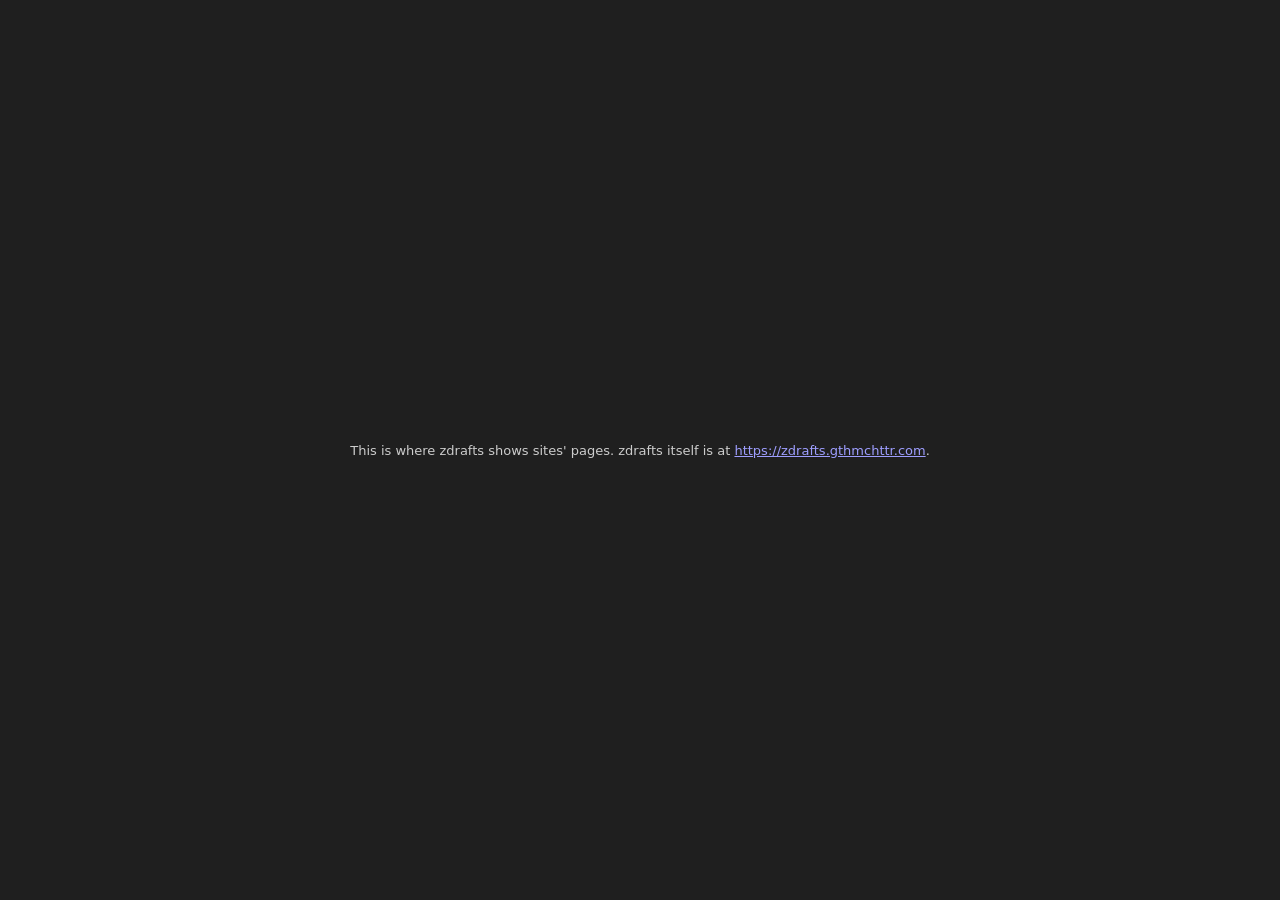
<file: index.html>
<!doctype html>
<html lang="en">
  <head>
    <meta charset="utf-8" />
    <meta name="viewport" content="width=device-width, initial-scale=1, viewport-fit=cover, interactive-widget=resizes-content" />
    <meta name="theme-color" content="#181818" />
    <title>zdrafts</title>
    <meta name="description" content="Edit a Zola site's pages in the browser, in the site's own look" />
    <link rel="icon" href="data:image/svg+xml,%3Csvg xmlns='http://www.w3.org/2000/svg' viewBox='0 0 16 16'%3E%3Crect width='16' height='16' rx='3' fill='%23007acc'/%3E%3Cpath d='M4 4h8v1.6L6.4 10.4H12V12H4v-1.6l5.6-4.8H4z' fill='white'/%3E%3C/svg%3E" />
    <script type="module" crossorigin src="/assets/main-DSw55lDm.js"></script>
    <link rel="modulepreload" crossorigin href="/assets/probe-DKzCD1pU.js">
    <link rel="modulepreload" crossorigin href="/assets/modulepreload-polyfill-P2Xu9kJm.js">
    <link rel="modulepreload" crossorigin href="/assets/jsx-runtime-Dz0MLrSN.js">
    <link rel="modulepreload" crossorigin href="/assets/origins-BMNV4ESy.js">
    <link rel="stylesheet" crossorigin href="/assets/main-DavZVfrM.css">
  </head>
  <body>
    <div id="root"></div>
  </body>
</html>
</file>
<file: assets/main-DavZVfrM.css>
.codicon{vertical-align:-.125em;width:1em;height:1em;-webkit-mask:var(--codicon) center/contain no-repeat;-webkit-mask:var(--codicon) center/contain no-repeat;mask:var(--codicon) center/contain no-repeat;background-color:currentColor;flex-shrink:0;font-size:16px;display:inline-block}.codicon-account{--codicon:url(data:image/svg+xml,%3Csvg%20width%3D%2216%22%20height%3D%2216%22%20viewBox%3D%220%200%2016%2016%22%20xmlns%3D%22http%3A%2F%2Fwww.w3.org%2F2000%2Fsvg%22%20fill%3D%22currentColor%22%3E%3Cpath%20d%3D%22M8%202C4.686%202%202%204.686%202%208C2%2011.314%204.686%2014%208%2014C11.314%2014%2014%2011.314%2014%208C14%204.686%2011.314%202%208%202ZM1%208C1%204.134%204.134%201%208%201C11.866%201%2015%204.134%2015%208C15%2011.866%2011.866%2015%208%2015C4.134%2015%201%2011.866%201%208ZM8%2012.25C9.933%2012.25%2011.5%2011.036%2011.5%209.214C11.5%208.543%2010.956%208%2010.286%208H5.715C5.044%208%204.501%208.544%204.501%209.214C4.501%2011.035%206.068%2012.25%208.001%2012.25H8ZM8%207.25C9.036%207.25%209.875%206.411%209.875%205.375C9.875%204.339%209.036%203.5%208%203.5C6.964%203.5%206.125%204.339%206.125%205.375C6.125%206.411%206.964%207.25%208%207.25Z%22%2F%3E%3C%2Fsvg%3E)}.codicon-add{--codicon:url(data:image/svg+xml,%3Csvg%20width%3D%2216%22%20height%3D%2216%22%20viewBox%3D%220%200%2016%2016%22%20xmlns%3D%22http%3A%2F%2Fwww.w3.org%2F2000%2Fsvg%22%20fill%3D%22currentColor%22%3E%3Cpath%20d%3D%22M8%201.5C8%201.22386%207.77614%201%207.5%201C7.22386%201%207%201.22386%207%201.5V7H1.5C1.22386%207%201%207.22386%201%207.5C1%207.77614%201.22386%208%201.5%208H7V13.5C7%2013.7761%207.22386%2014%207.5%2014C7.77614%2014%208%2013.7761%208%2013.5V8H13.5C13.7761%208%2014%207.77614%2014%207.5C14%207.22386%2013.7761%207%2013.5%207H8V1.5Z%22%2F%3E%3C%2Fsvg%3E)}.codicon-arrow-left{--codicon:url(data:image/svg+xml,%3Csvg%20width%3D%2216%22%20height%3D%2216%22%20viewBox%3D%220%200%2016%2016%22%20xmlns%3D%22http%3A%2F%2Fwww.w3.org%2F2000%2Fsvg%22%20fill%3D%22currentColor%22%3E%3Cpath%20d%3D%22M13.5%208.00023H3.70701L7.85301%203.85423C8.04801%203.65923%208.04801%203.34223%207.85301%203.14723C7.65801%202.95223%207.34101%202.95223%207.14601%203.14723L2.14601%208.14723C1.95101%208.34223%201.95101%208.65923%202.14601%208.85423L7.14601%2013.8542C7.24401%2013.9522%207.37201%2014.0002%207.50001%2014.0002C7.62801%2014.0002%207.75601%2013.9512%207.85401%2013.8542C8.04901%2013.6592%208.04901%2013.3422%207.85401%2013.1472L3.70801%209.00123H13.501C13.777%209.00123%2014.001%208.77723%2014.001%208.50123C14.001%208.22523%2013.777%208.00123%2013.501%208.00123L13.5%208.00023Z%22%2F%3E%3C%2Fsvg%3E)}.codicon-browser{--codicon:url(data:image/svg+xml,%3Csvg%20width%3D%2216%22%20height%3D%2216%22%20viewBox%3D%220%200%2016%2016%22%20xmlns%3D%22http%3A%2F%2Fwww.w3.org%2F2000%2Fsvg%22%20fill%3D%22currentColor%22%3E%3Cpath%20d%3D%22M4%201C2.34315%201%201%202.34315%201%204V12C1%2013.6569%202.34315%2015%204%2015H12C13.6569%2015%2015%2013.6569%2015%2012V4C15%202.34315%2013.6569%201%2012%201H4ZM2%204C2%202.89543%202.89543%202%204%202H12C13.1046%202%2014%202.89543%2014%204H2ZM2%205H14V12C14%2013.1046%2013.1046%2014%2012%2014H4C2.89543%2014%202%2013.1046%202%2012V5Z%22%2F%3E%3C%2Fsvg%3E)}.codicon-check{--codicon:url(data:image/svg+xml,%3Csvg%20width%3D%2216%22%20height%3D%2216%22%20viewBox%3D%220%200%2016%2016%22%20xmlns%3D%22http%3A%2F%2Fwww.w3.org%2F2000%2Fsvg%22%20fill%3D%22currentColor%22%3E%3Cpath%20d%3D%22M13.6572%203.13573C13.8583%202.9465%2014.175%202.95614%2014.3643%203.15722C14.5535%203.35831%2014.5438%203.675%2014.3428%203.86425L5.84277%2011.8642C5.64597%2012.0494%205.33756%2012.0446%205.14648%2011.8535L1.64648%208.35351C1.45121%208.15824%201.45121%207.84174%201.64648%207.64647C1.84174%207.45121%202.15825%207.45121%202.35351%207.64647L5.50976%2010.8027L13.6572%203.13573Z%22%2F%3E%3C%2Fsvg%3E)}.codicon-chevron-down{--codicon:url(data:image/svg+xml,%3Csvg%20width%3D%2216%22%20height%3D%2216%22%20viewBox%3D%220%200%2016%2016%22%20xmlns%3D%22http%3A%2F%2Fwww.w3.org%2F2000%2Fsvg%22%20fill%3D%22currentColor%22%3E%3Cpath%20d%3D%22M3.14598%205.85423L7.64598%2010.3542C7.84098%2010.5492%208.15798%2010.5492%208.35298%2010.3542L12.853%205.85423C13.048%205.65923%2013.048%205.34223%2012.853%205.14723C12.658%204.95223%2012.341%204.95223%2012.146%205.14723L7.99998%209.29323L3.85398%205.14723C3.65898%204.95223%203.34198%204.95223%203.14698%205.14723C2.95198%205.34223%202.95098%205.65923%203.14598%205.85423Z%22%2F%3E%3C%2Fsvg%3E)}.codicon-chevron-right{--codicon:url(data:image/svg+xml,%3Csvg%20width%3D%2216%22%20height%3D%2216%22%20viewBox%3D%220%200%2016%2016%22%20xmlns%3D%22http%3A%2F%2Fwww.w3.org%2F2000%2Fsvg%22%20fill%3D%22currentColor%22%3E%3Cpath%20d%3D%22M6.14601%203.14579C5.95101%203.34079%205.95101%203.65779%206.14601%203.85279L10.292%207.99879L6.14601%2012.1448C5.95101%2012.3398%205.95101%2012.6568%206.14601%2012.8518C6.34101%2013.0468%206.65801%2013.0468%206.85301%2012.8518L11.353%208.35179C11.548%208.15679%2011.548%207.83979%2011.353%207.64478L6.85301%203.14479C6.65801%202.94979%206.34101%202.95079%206.14601%203.14579Z%22%2F%3E%3C%2Fsvg%3E)}.codicon-circle-large{--codicon:url(data:image/svg+xml,%3Csvg%20width%3D%2216%22%20height%3D%2216%22%20viewBox%3D%220%200%2016%2016%22%20xmlns%3D%22http%3A%2F%2Fwww.w3.org%2F2000%2Fsvg%22%20fill%3D%22currentColor%22%3E%3Cpath%20fill-rule%3D%22evenodd%22%20clip-rule%3D%22evenodd%22%20d%3D%22M9.58854%202.2153L9.58854%202.21528C9.08311%202.07252%208.55496%202%208.00098%202C7.44699%202%206.91884%202.07252%206.41341%202.21528L6.40659%202.21721L6.40659%202.21718C5.89259%202.35843%205.41641%202.55904%204.97513%202.81819C4.5335%203.08023%204.12844%203.39515%203.75886%203.76472C3.39532%204.12826%203.08274%204.53252%202.82014%204.97935L2.81818%204.98267L2.81818%204.98267C2.55924%205.41938%202.35622%205.89379%202.21039%206.409C2.07155%206.91543%202.00098%207.44479%202.00098%208C2.00098%208.5552%202.07155%209.08455%202.21038%209.59097C2.35622%2010.1062%202.55946%2010.5836%202.81921%2011.0259C3.08148%2011.4679%203.39423%2011.8729%203.75887%2012.2421C4.12806%2012.6068%204.53308%2012.9195%204.97513%2013.1818C5.41737%2013.4415%205.89472%2013.6447%206.40994%2013.7906C6.91638%2013.9294%207.44575%2014%208.00098%2014C8.55619%2014%209.08555%2013.9294%209.59198%2013.7906C10.1072%2013.6448%2010.5816%2013.4417%2011.0183%2013.1828L11.0216%2013.1808L11.0216%2013.1808C11.4685%2012.9182%2011.8727%2012.6057%2012.2363%2012.2421C12.6058%2011.8726%2012.9207%2011.4675%2013.1827%2011.0259C13.4419%2010.5846%2013.6425%2010.1084%2013.7838%209.59439L13.7857%209.58756L13.7857%209.58757C13.9285%209.08213%2014.001%208.55398%2014.001%208C14.001%207.44602%2013.9285%206.91787%2013.7857%206.41243L13.7838%206.40562L13.7838%206.40561C13.6425%205.8916%2013.4421%205.41838%2013.1838%204.98267L13.1818%204.97935L13.1818%204.97935C12.9204%204.53447%2012.6069%204.13142%2012.24%203.7685L12.2324%203.76097L12.2325%203.76093C11.8696%203.3941%2011.4665%203.08062%2011.0216%202.81916L11.0183%202.81721L11.0183%202.8172C10.5826%202.55885%2010.1094%202.35844%209.59537%202.21718L9.58854%202.2153ZM14.0439%2011.5342C13.7386%2012.0492%2013.3717%2012.5208%2012.9434%2012.9492C12.5195%2013.373%2012.0479%2013.7376%2011.5283%2014.043C11.0133%2014.3483%2010.4574%2014.5853%209.86035%2014.7539C9.26335%2014.918%208.64355%2015%208.00098%2015C7.3584%2015%206.73861%2014.918%206.1416%2014.7539C5.5446%2014.5853%204.98633%2014.3483%204.4668%2014.043C3.95182%2013.7376%203.48014%2013.373%203.05176%2012.9492C2.62793%2012.5208%202.26335%2012.0492%201.95801%2011.5342C1.65267%2011.0146%201.41569%2010.4564%201.24707%209.85938C1.08301%209.26237%201.00098%208.64258%201.00098%208C1.00098%207.35742%201.08301%206.73763%201.24707%206.14062C1.41569%205.54362%201.65267%204.98763%201.95801%204.47266C2.26335%203.95312%202.62793%203.48145%203.05176%203.05762C3.48014%202.62923%203.95182%202.26237%204.4668%201.95703C4.98633%201.65169%205.5446%201.41699%206.1416%201.25293C6.73861%201.08431%207.3584%201%208.00098%201C8.64355%201%209.26335%201.08431%209.86035%201.25293C10.4574%201.41699%2011.0133%201.65169%2011.5283%201.95703C12.0479%202.26237%2012.5195%202.62923%2012.9434%203.05762C13.3717%203.48145%2013.7386%203.95312%2014.0439%204.47266C14.3493%204.98763%2014.584%205.54362%2014.748%206.14062C14.9167%206.73763%2015.001%207.35742%2015.001%208C15.001%208.64258%2014.9167%209.26237%2014.748%209.85938C14.584%2010.4564%2014.3493%2011.0146%2014.0439%2011.5342Z%22%2F%3E%3C%2Fsvg%3E)}.codicon-close{--codicon:url(data:image/svg+xml,%3Csvg%20width%3D%2216%22%20height%3D%2216%22%20viewBox%3D%220%200%2016%2016%22%20xmlns%3D%22http%3A%2F%2Fwww.w3.org%2F2000%2Fsvg%22%20fill%3D%22currentColor%22%3E%3Cpath%20d%3D%22M8.70701%208.00001L12.353%204.35401C12.548%204.15901%2012.548%203.84201%2012.353%203.64701C12.158%203.45201%2011.841%203.45201%2011.646%203.64701L8.00001%207.29301L4.35401%203.64701C4.15901%203.45201%203.84201%203.45201%203.64701%203.64701C3.45201%203.84201%203.45201%204.15901%203.64701%204.35401L7.29301%208.00001L3.64701%2011.646C3.45201%2011.841%203.45201%2012.158%203.64701%2012.353C3.74501%2012.451%203.87301%2012.499%204.00101%2012.499C4.12901%2012.499%204.25701%2012.45%204.35501%2012.353L8.00101%208.70701L11.647%2012.353C11.745%2012.451%2011.873%2012.499%2012.001%2012.499C12.129%2012.499%2012.257%2012.45%2012.355%2012.353C12.55%2012.158%2012.55%2011.841%2012.355%2011.646L8.70901%208.00001H8.70701Z%22%2F%3E%3C%2Fsvg%3E)}.codicon-cloud-upload{--codicon:url(data:image/svg+xml,%3Csvg%20width%3D%2216%22%20height%3D%2216%22%20viewBox%3D%220%200%2016%2016%22%20xmlns%3D%22http%3A%2F%2Fwww.w3.org%2F2000%2Fsvg%22%20fill%3D%22currentColor%22%3E%3Cpath%20d%3D%22M11.5%207C9.015%207%207%209.015%207%2011.5C7%2013.985%209.015%2016%2011.5%2016C13.985%2016%2016%2013.985%2016%2011.5C16%209.015%2013.985%207%2011.5%207ZM13.854%2011.854C13.659%2012.049%2013.342%2012.049%2013.147%2011.854L12.001%2010.708V14.001C12.001%2014.277%2011.777%2014.501%2011.501%2014.501C11.225%2014.501%2011.001%2014.277%2011.001%2014.001V10.708L9.855%2011.854C9.66%2012.049%209.343%2012.049%209.148%2011.854C8.953%2011.659%208.953%2011.342%209.148%2011.147L11.148%209.147C11.196%209.099%2011.251%209.063%2011.31%209.039C11.368%209.015%2011.432%209.001%2011.498%209.001H11.504C11.571%209.001%2011.634%209.015%2011.692%209.039C11.75%209.063%2011.805%209.099%2011.852%209.145L11.855%209.148L13.855%2011.148C14.05%2011.343%2014.05%2011.66%2013.855%2011.855L13.854%2011.854ZM4.25%2012H6V13H4.25C2.455%2013%201%2011.545%201%209.75C1%208.029%202.338%206.62%204.03%206.507C4.273%204.53%205.958%203%208%203C9.862%203%2011.411%204.278%2011.857%206H10.811C10.397%204.838%209.303%204%208%204C6.343%204%205%205.343%205%207C5%207.276%204.776%207.5%204.5%207.5H4.25C3.007%207.5%202%208.507%202%209.75C2%2010.993%203.007%2012%204.25%2012Z%22%2F%3E%3C%2Fsvg%3E)}.codicon-copy{--codicon:url(data:image/svg+xml,%3Csvg%20width%3D%2216%22%20height%3D%2216%22%20viewBox%3D%220%200%2016%2016%22%20xmlns%3D%22http%3A%2F%2Fwww.w3.org%2F2000%2Fsvg%22%20fill%3D%22currentColor%22%3E%3Cpath%20d%3D%22M3%205V12.73C2.4%2012.38%202%2011.74%202%2011V5C2%202.79%203.79%201%206%201H9C9.74%201%2010.38%201.4%2010.73%202H6C4.35%202%203%203.35%203%205ZM11%2015H6C4.897%2015%204%2014.103%204%2013V5C4%203.897%204.897%203%206%203H11C12.103%203%2013%203.897%2013%205V13C13%2014.103%2012.103%2015%2011%2015ZM12%205C12%204.448%2011.552%204%2011%204H6C5.448%204%205%204.448%205%205V13C5%2013.552%205.448%2014%206%2014H11C11.552%2014%2012%2013.552%2012%2013V5Z%22%2F%3E%3C%2Fsvg%3E)}.codicon-desktop-download{--codicon:url(data:image/svg+xml,%3Csvg%20width%3D%2216%22%20height%3D%2216%22%20viewBox%3D%220%200%2016%2016%22%20xmlns%3D%22http%3A%2F%2Fwww.w3.org%2F2000%2Fsvg%22%20fill%3D%22currentColor%22%3E%3Cpath%20d%3D%22M16%2013.5C16%2013.565%2015.987%2013.63%2015.961%2013.69C15.935%2013.751%2015.897%2013.805%2015.85%2013.85L13.85%2015.85C13.804%2015.897%2013.75%2015.935%2013.69%2015.961C13.63%2015.987%2013.565%2016%2013.5%2016C13.435%2016%2013.371%2015.987%2013.31%2015.961C13.249%2015.935%2013.195%2015.897%2013.15%2015.85L11.15%2013.85C11.103%2013.804%2011.065%2013.75%2011.039%2013.69C11.013%2013.63%2011%2013.565%2011%2013.5C11%2013.435%2011.013%2013.37%2011.039%2013.31C11.065%2013.249%2011.103%2013.195%2011.15%2013.15C11.196%2013.103%2011.25%2013.065%2011.31%2013.039C11.37%2013.013%2011.435%2013%2011.5%2013C11.565%2013%2011.629%2013.013%2011.69%2013.039C11.751%2013.065%2011.805%2013.103%2011.85%2013.15L13%2014.29V9.5C13%209.367%2013.052%209.24%2013.146%209.146C13.24%209.053%2013.367%209%2013.5%209C13.633%209%2013.76%209.052%2013.854%209.146C13.947%209.24%2014%209.367%2014%209.5V14.29L15.15%2013.15C15.196%2013.103%2015.25%2013.065%2015.31%2013.039C15.37%2013.013%2015.435%2013%2015.5%2013C15.565%2013%2015.629%2013.013%2015.69%2013.039C15.751%2013.065%2015.805%2013.103%2015.85%2013.15C15.897%2013.196%2015.935%2013.25%2015.961%2013.31C15.987%2013.37%2016%2013.435%2016%2013.5ZM11%2012H12V11H3C2.448%2011%202%2010.552%202%2010V3C2%202.448%202.448%202%203%202H13C13.552%202%2014%202.448%2014%203V8H15V3C15%201.895%2014.105%201%2013%201H3C1.895%201%201%201.895%201%203V10C1%2011.105%201.895%2012%203%2012H5V14H3.5C3.224%2014%203%2014.224%203%2014.5C3%2014.776%203.224%2015%203.5%2015H10V14H6V12H10V13.5C10%2013.295%2010.041%2013.097%2010.122%2012.91C10.203%2012.723%2010.319%2012.559%2010.466%2012.421C10.565%2012.317%2010.725%2012.204%2010.905%2012.125C10.936%2012.111%2010.968%2012.106%2011%2012.095V12Z%22%2F%3E%3C%2Fsvg%3E)}.codicon-discard{--codicon:url(data:image/svg+xml,%3Csvg%20width%3D%2216%22%20height%3D%2216%22%20viewBox%3D%220%200%2016%2016%22%20xmlns%3D%22http%3A%2F%2Fwww.w3.org%2F2000%2Fsvg%22%20fill%3D%22currentColor%22%3E%3Cpath%20d%3D%22M3.00098%202.5C3.00098%202.22386%203.22483%202%203.50098%202C3.77712%202%204.00098%202.22386%204.00098%202.5V6.34262L7.17202%203.17157C8.73412%201.60948%2011.2668%201.60948%2012.8289%203.17157C14.391%204.73367%2014.391%207.26633%2012.8289%208.82843L7.80375%2013.8536C7.60849%2014.0488%207.2919%2014.0488%207.09664%2013.8536C6.90138%2013.6583%206.90138%2013.3417%207.09664%2013.1464L12.1218%208.12132C13.2933%206.94975%2013.2933%205.05025%2012.1218%203.87868C10.9502%202.70711%209.0507%202.70711%207.87913%203.87868L4.75781%207H8.50098C8.77712%207%209.00098%207.22386%209.00098%207.5C9.00098%207.77614%208.77712%208%208.50098%208H3.60098C3.26961%208%203.00098%207.73137%203.00098%207.4V2.5Z%22%2F%3E%3C%2Fsvg%3E)}.codicon-edit{--codicon:url(data:image/svg+xml,%3Csvg%20width%3D%2216%22%20height%3D%2216%22%20viewBox%3D%220%200%2016%2016%22%20xmlns%3D%22http%3A%2F%2Fwww.w3.org%2F2000%2Fsvg%22%20fill%3D%22currentColor%22%3E%3Cpath%20d%3D%22M14.236%201.76386C13.2123%200.740172%2011.5525%200.740171%2010.5289%201.76386L2.65722%209.63549C2.28304%2010.0097%202.01623%2010.4775%201.88467%2010.99L1.01571%2014.3755C0.971767%2014.5467%201.02148%2014.7284%201.14646%2014.8534C1.27144%2014.9783%201.45312%2015.028%201.62432%2014.9841L5.00978%2014.1151C5.52234%2013.9836%205.99015%2013.7168%206.36433%2013.3426L14.236%205.47097C15.2596%204.44728%2015.2596%202.78755%2014.236%201.76386ZM11.236%202.47097C11.8691%201.8378%2012.8957%201.8378%2013.5288%202.47097C14.162%203.10413%2014.162%204.1307%2013.5288%204.76386L12.75%205.54269L10.4571%203.24979L11.236%202.47097ZM9.75002%203.9569L12.0429%206.24979L5.65722%2012.6355C5.40969%2012.883%205.10023%2013.0595%204.76117%2013.1465L2.19447%2013.8053L2.85327%2011.2386C2.9403%2010.8996%203.1168%2010.5901%203.36433%2010.3426L9.75002%203.9569Z%22%2F%3E%3C%2Fsvg%3E)}.codicon-ellipsis{--codicon:url(data:image/svg+xml,%3Csvg%20width%3D%2216%22%20height%3D%2216%22%20viewBox%3D%220%200%2016%2016%22%20xmlns%3D%22http%3A%2F%2Fwww.w3.org%2F2000%2Fsvg%22%20fill%3D%22currentColor%22%3E%3Cpath%20d%3D%22M5%208C5%208.55229%204.55228%209%204%209C3.44772%209%203%208.55229%203%208C3%207.44772%203.44772%207%204%207C4.55228%207%205%207.44772%205%208ZM9%208C9%208.55229%208.55229%209%208%209C7.44772%209%207%208.55229%207%208C7%207.44772%207.44772%207%208%207C8.55229%207%209%207.44772%209%208ZM12%209C12.5523%209%2013%208.55229%2013%208C13%207.44772%2012.5523%207%2012%207C11.4477%207%2011%207.44772%2011%208C11%208.55229%2011.4477%209%2012%209Z%22%2F%3E%3C%2Fsvg%3E)}.codicon-error{--codicon:url(data:image/svg+xml,%3Csvg%20width%3D%2216%22%20height%3D%2216%22%20viewBox%3D%220%200%2016%2016%22%20xmlns%3D%22http%3A%2F%2Fwww.w3.org%2F2000%2Fsvg%22%20fill%3D%22currentColor%22%3E%3Cpath%20d%3D%22M8%201C4.14%201%201%204.14%201%208C1%2011.86%204.14%2015%208%2015C11.86%2015%2015%2011.86%2015%208C15%204.14%2011.86%201%208%201ZM8%2014C4.691%2014%202%2011.309%202%208C2%204.691%204.691%202%208%202C11.309%202%2014%204.691%2014%208C14%2011.309%2011.309%2014%208%2014ZM10.854%205.854L8.708%208L10.854%2010.146C11.049%2010.341%2011.049%2010.658%2010.854%2010.853C10.756%2010.951%2010.628%2010.999%2010.5%2010.999C10.372%2010.999%2010.244%2010.95%2010.146%2010.853L8%208.707L5.854%2010.853C5.756%2010.951%205.628%2010.999%205.5%2010.999C5.372%2010.999%205.244%2010.95%205.146%2010.853C4.951%2010.658%204.951%2010.341%205.146%2010.146L7.292%208L5.146%205.854C4.951%205.659%204.951%205.342%205.146%205.147C5.341%204.952%205.658%204.952%205.853%205.147L7.999%207.293L10.145%205.147C10.34%204.952%2010.657%204.952%2010.852%205.147C11.047%205.342%2011.047%205.659%2010.852%205.854H10.854Z%22%2F%3E%3C%2Fsvg%3E)}.codicon-file{--codicon:url(data:image/svg+xml,%3Csvg%20width%3D%2216%22%20height%3D%2216%22%20viewBox%3D%220%200%2016%2016%22%20xmlns%3D%22http%3A%2F%2Fwww.w3.org%2F2000%2Fsvg%22%20fill%3D%22currentColor%22%3E%3Cpath%20d%3D%22M5%201C3.89543%201%203%201.89543%203%203V13C3%2014.1046%203.89543%2015%205%2015H11C12.1046%2015%2013%2014.1046%2013%2013V5.41421C13%205.01639%2012.842%204.63486%2012.5607%204.35355L9.64645%201.43934C9.36514%201.15804%208.98361%201%208.58579%201H5ZM4%203C4%202.44772%204.44772%202%205%202H8V4.5C8%205.32843%208.67157%206%209.5%206H12V13C12%2013.5523%2011.5523%2014%2011%2014H5C4.44772%2014%204%2013.5523%204%2013V3ZM11.7929%205H9.5C9.22386%205%209%204.77614%209%204.5V2.20711L11.7929%205Z%22%2F%3E%3C%2Fsvg%3E)}.codicon-file-binary{--codicon:url(data:image/svg+xml,%3Csvg%20width%3D%2216%22%20height%3D%2216%22%20viewBox%3D%220%200%2016%2016%22%20xmlns%3D%22http%3A%2F%2Fwww.w3.org%2F2000%2Fsvg%22%20fill%3D%22currentColor%22%3E%3Cpath%20d%3D%22M5%201C3.895%201%203%201.895%203%203V13C3%2014.105%203.895%2015%205%2015H11C12.105%2015%2013%2014.105%2013%2013V5.414C13%205.016%2012.842%204.635%2012.561%204.353L9.647%201.439C9.366%201.158%208.984%201%208.586%201H5ZM4%203C4%202.448%204.448%202%205%202H8V4.5C8%205.328%208.672%206%209.5%206H12V13C12%2013.552%2011.552%2014%2011%2014H5C4.448%2014%204%2013.552%204%2013V3ZM11.793%205H9.5C9.224%205%209%204.776%209%204.5V2.207L11.793%205Z%22%2F%3E%3Cpath%20d%3D%22M10.801%208.204C10.901%208.298%2011%208.451%2011%208.655V12.501C11%2012.777%2010.776%2013.001%2010.5%2013.001C10.224%2013.001%2010%2012.777%2010%2012.501V9.459C9.781%209.641%209.519%209.814%209.207%209.956C8.956%2010.07%208.659%209.959%208.545%209.708C8.431%209.457%208.542%209.16%208.793%209.046C9.26%208.833%209.573%208.522%209.77%208.262C9.993%207.967%2010.343%207.996%2010.495%208.037C10.593%208.064%2010.705%208.114%2010.801%208.204ZM6.5%208C5.672%208%205%208.672%205%209.5V11.5C5%2012.328%205.672%2013%206.5%2013C7.328%2013%208%2012.328%208%2011.5V9.5C8%208.672%207.328%208%206.5%208ZM6%209.5C6%209.224%206.224%209%206.5%209C6.776%209%207%209.224%207%209.5V11.5C7%2011.776%206.776%2012%206.5%2012C6.224%2012%206%2011.776%206%2011.5V9.5Z%22%2F%3E%3C%2Fsvg%3E)}.codicon-file-code{--codicon:url(data:image/svg+xml,%3Csvg%20width%3D%2216%22%20height%3D%2216%22%20viewBox%3D%220%200%2016%2016%22%20xmlns%3D%22http%3A%2F%2Fwww.w3.org%2F2000%2Fsvg%22%20fill%3D%22currentColor%22%3E%3Cpath%20d%3D%22M13.56%204.35L10.65%201.44C10.368%201.16009%209.98732%201.00208%209.58998%201H5.99998C5.47003%201.00158%204.96224%201.2128%204.58751%201.58753C4.21278%201.96227%204.00156%202.47005%203.99998%203V8.83C4.28127%208.9031%204.53719%209.05181%204.73998%209.26C4.84686%209.3602%204.93492%209.47874%204.99998%209.61V3C4.99998%202.73478%205.10534%202.48043%205.29287%202.29289C5.48041%202.10536%205.73476%202%205.99998%202H8.99998V4.5C8.99998%204.89782%209.15801%205.27936%209.43932%205.56066C9.72062%205.84196%2010.1022%206%2010.5%206H13V13C13%2013.2652%2012.8946%2013.5196%2012.7071%2013.7071C12.5195%2013.8946%2012.2652%2014%2012%2014H10.48L9.46998%2015H12C12.5299%2014.9984%2013.0377%2014.7872%2013.4124%2014.4125C13.7872%2014.0377%2013.9984%2013.5299%2014%2013V5.41C13.9979%205.01266%2013.8399%204.63202%2013.56%204.35ZM10.5%205C10.3674%205%2010.2402%204.94732%2010.1464%204.85355C10.0527%204.75979%209.99998%204.63261%209.99998%204.5V2.21L12.79%205H10.5Z%22%2F%3E%3Cpath%20d%3D%22M3.47798%2014.978C3.34548%2014.9777%203.21852%2014.9248%203.12498%2014.831L1.14598%2012.854C1.09942%2012.8076%201.06247%2012.7524%201.03727%2012.6916C1.01206%2012.6309%200.999084%2012.5658%200.999084%2012.5C0.999084%2012.4342%201.01206%2012.3691%201.03727%2012.3084C1.06247%2012.2476%201.09942%2012.1924%201.14598%2012.146L3.14598%2010.146C3.23986%2010.0521%203.3672%209.99937%203.49998%209.99937C3.63275%209.99937%203.76009%2010.0521%203.85398%2010.146C3.94787%2010.2399%204.00061%2010.3672%204.00061%2010.5C4.00061%2010.6328%203.94787%2010.7601%203.85398%2010.854L2.20698%2012.5L3.83198%2014.124C3.90209%2014.1939%203.94985%2014.2831%203.96922%2014.3802C3.98858%2014.4773%203.97868%2014.578%203.94076%2014.6695C3.90284%2014.7609%203.83862%2014.8391%203.75623%2014.894C3.67384%2014.9489%203.577%2014.9782%203.47798%2014.978Z%22%2F%3E%3Cpath%20d%3D%22M7.52198%2014.978C7.42296%2014.9782%207.32611%2014.9489%207.24372%2014.894C7.16134%2014.8391%207.09711%2014.7609%207.05919%2014.6695C7.02128%2014.578%207.01137%2014.4773%207.03074%2014.3802C7.05011%2014.2831%207.09787%2014.1939%207.16798%2014.124L8.79298%2012.5L7.14598%2010.854C7.05209%2010.7601%206.99935%2010.6328%206.99935%2010.5C6.99935%2010.3672%207.05209%2010.2399%207.14598%2010.146C7.23986%2010.0521%207.3672%209.99937%207.49998%209.99937C7.63275%209.99937%207.76009%2010.0521%207.85398%2010.146L9.85398%2012.146C9.90054%2012.1924%209.93748%2012.2476%209.96269%2012.3084C9.9879%2012.3691%2010.0009%2012.4342%2010.0009%2012.5C10.0009%2012.5658%209.9879%2012.6309%209.96269%2012.6916C9.93748%2012.7524%209.90054%2012.8076%209.85398%2012.854L7.87498%2014.831C7.78144%2014.9248%207.65447%2014.9777%207.52198%2014.978Z%22%2F%3E%3C%2Fsvg%3E)}.codicon-file-media{--codicon:url(data:image/svg+xml,%3Csvg%20width%3D%2216%22%20height%3D%2216%22%20viewBox%3D%220%200%2016%2016%22%20xmlns%3D%22http%3A%2F%2Fwww.w3.org%2F2000%2Fsvg%22%20fill%3D%22currentColor%22%3E%3Cpath%20d%3D%22M6%201C4.89543%201%204%201.89543%204%203V6H5V3C5%202.44772%205.44772%202%206%202H9V4.5C9%205.32843%209.67157%206%2010.5%206H13V13C13%2013.5523%2012.5523%2014%2012%2014H10.9646C10.9141%2014.3531%2010.8109%2014.6891%2010.6632%2015H12C13.1046%2015%2014%2014.1046%2014%2013V5.41421C14%205.01639%2013.842%204.63486%2013.5607%204.35355L10.6464%201.43934C10.3651%201.15804%209.98361%201%209.58579%201H6ZM12.7929%205H10.5C10.2239%205%2010%204.77614%2010%204.5V2.20711L12.7929%205ZM1%209.5C1%208.11929%202.11929%207%203.5%207H7.5C8.88071%207%2010%208.11929%2010%209.5V13.5C10%2014.0095%209.84756%2014.4835%209.5858%2014.8787L6.56066%2011.8536C5.97487%2011.2678%205.02513%2011.2678%204.43934%2011.8536L1.4142%2014.8787C1.15244%2014.4835%201%2014.0095%201%2013.5V9.5ZM8%209.75C8%209.33579%207.66421%209%207.25%209C6.83579%209%206.5%209.33579%206.5%209.75C6.5%2010.1642%206.83579%2010.5%207.25%2010.5C7.66421%2010.5%208%2010.1642%208%209.75ZM2.12131%2015.5858C2.51652%2015.8476%202.99046%2016%203.5%2016H7.5C8.00954%2016%208.48348%2015.8476%208.87869%2015.5858L5.85355%2012.5607C5.65829%2012.3654%205.34171%2012.3654%205.14645%2012.5607L2.12131%2015.5858Z%22%2F%3E%3C%2Fsvg%3E)}.codicon-file-pdf{--codicon:url(data:image/svg+xml,%3Csvg%20width%3D%2216%22%20height%3D%2216%22%20viewBox%3D%220%200%2016%2016%22%20xmlns%3D%22http%3A%2F%2Fwww.w3.org%2F2000%2Fsvg%22%20fill%3D%22currentColor%22%3E%3Cpath%20d%3D%22M13.5%207H13V5.414C13%205.016%2012.842%204.635%2012.561%204.353L9.647%201.439C9.366%201.158%208.984%201%208.586%201H5C3.895%201%203%201.895%203%203V7H2.5C1.673%207%201%207.673%201%208.5V13.5C1%2014.327%201.673%2015%202.5%2015H13.5C14.327%2015%2015%2014.327%2015%2013.5V8.5C15%207.673%2014.327%207%2013.5%207ZM9%202.207L11.793%205H9.5C9.224%205%209%204.776%209%204.5V2.207ZM4%203C4%202.448%204.448%202%205%202H8V4.5C8%205.328%208.672%206%209.5%206H12V7H4V3ZM14%2013.5C14%2013.775%2013.775%2014%2013.5%2014H2.5C2.224%2014%202%2013.775%202%2013.5V8.5C2%208.225%202.224%208%202.5%208H13.5C13.775%208%2014%208.225%2014%208.5V13.5Z%22%2F%3E%3Cpath%20d%3D%22M4.5%209H3.5C3.224%209%203%209.224%203%209.5V12.5C3%2012.776%203.224%2013%203.5%2013C3.776%2013%204%2012.776%204%2012.5V12H4.5C5.327%2012%206%2011.327%206%2010.5C6%209.673%205.327%209%204.5%209ZM4.5%2011H4V10H4.5C4.776%2010%205%2010.225%205%2010.5C5%2010.775%204.776%2011%204.5%2011Z%22%2F%3E%3Cpath%20d%3D%22M8%209H7.5C7.224%209%207%209.224%207%209.5V12.5C7%2012.776%207.224%2013%207.5%2013H8C9.103%2013%2010%2012.103%2010%2011C10%209.897%209.103%209%208%209ZM8%2012V10C8.552%2010%209%2010.448%209%2011C9%2011.552%208.552%2012%208%2012Z%22%2F%3E%3Cpath%20d%3D%22M13%209H11.5C11.224%209%2011%209.224%2011%209.5V12.5C11%2012.776%2011.224%2013%2011.5%2013C11.776%2013%2012%2012.776%2012%2012.5V12H12.5C12.776%2012%2013%2011.776%2013%2011.5C13%2011.224%2012.776%2011%2012.5%2011H12V10H13C13.276%2010%2013.5%209.776%2013.5%209.5C13.5%209.224%2013.276%209%2013%209Z%22%2F%3E%3C%2Fsvg%3E)}.codicon-files{--codicon:url(data:image/svg+xml,%3Csvg%20width%3D%2224%22%20height%3D%2224%22%20viewBox%3D%220%200%2024%2024%22%20xmlns%3D%22http%3A%2F%2Fwww.w3.org%2F2000%2Fsvg%22%20fill%3D%22currentColor%22%3E%3Cpath%20d%3D%22M7.5%2022.5H17.595C17.07%2023.4%2016.11%2024%2015%2024H7.5C4.185%2024%201.5%2021.315%201.5%2018V6C1.5%204.89%202.1%203.93%203%203.405V18C3%2020.475%205.025%2022.5%207.5%2022.5ZM21%208.121V18C21%2019.6545%2019.6545%2021%2018%2021H7.5C5.8455%2021%204.5%2019.6545%204.5%2018V3C4.5%201.3455%205.8455%200%207.5%200H12.879C13.4715%200%2014.0505%200.24%2014.4705%200.6585L20.3415%206.5295C20.766%206.954%2021%207.5195%2021%208.121ZM13.5%206.75C13.5%207.164%2013.8375%207.5%2014.25%207.5H19.1895L13.5%201.8105V6.75ZM19.5%2018V9H14.25C13.0095%209%2012%207.9905%2012%206.75V1.5H7.5C6.672%201.5%206%202.1735%206%203V18C6%2018.8265%206.672%2019.5%207.5%2019.5H18C18.828%2019.5%2019.5%2018.8265%2019.5%2018Z%22%2F%3E%3C%2Fsvg%3E)}.codicon-folder{--codicon:url(data:image/svg+xml,%3Csvg%20width%3D%2216%22%20height%3D%2216%22%20viewBox%3D%220%200%2016%2016%22%20xmlns%3D%22http%3A%2F%2Fwww.w3.org%2F2000%2Fsvg%22%20fill%3D%22currentColor%22%3E%3Cpath%20d%3D%22M2%204.5V6H5.58579C5.71839%206%205.84557%205.94732%205.93934%205.85355L7.29289%204.5L5.93934%203.14645C5.84557%203.05268%205.71839%203%205.58579%203H3.5C2.67157%203%202%203.67157%202%204.5ZM1%204.5C1%203.11929%202.11929%202%203.5%202H5.58579C5.98361%202%206.36514%202.15804%206.64645%202.43934L8.20711%204H12.5C13.8807%204%2015%205.11929%2015%206.5V11.5C15%2012.8807%2013.8807%2014%2012.5%2014H3.5C2.11929%2014%201%2012.8807%201%2011.5V4.5ZM2%207V11.5C2%2012.3284%202.67157%2013%203.5%2013H12.5C13.3284%2013%2014%2012.3284%2014%2011.5V6.5C14%205.67157%2013.3284%205%2012.5%205H8.20711L6.64645%206.56066C6.36514%206.84197%205.98361%207%205.58579%207H2Z%22%2F%3E%3C%2Fsvg%3E)}.codicon-folder-opened{--codicon:url(data:image/svg+xml,%3Csvg%20width%3D%2216%22%20height%3D%2216%22%20viewBox%3D%220%200%2016%2016%22%20xmlns%3D%22http%3A%2F%2Fwww.w3.org%2F2000%2Fsvg%22%20fill%3D%22currentColor%22%3E%3Cpath%20d%3D%22M2%204.5V9.10022L2.92389%207.5C3.45979%206.5718%204.45017%206%205.52196%206L11.9146%206C11.7087%205.4174%2011.1531%205%2010.5%205H7C6.86739%205%206.74021%204.94732%206.64645%204.85355L4.93934%203.14645C4.84557%203.05268%204.71839%203%204.58579%203H3.5C2.67157%203%202%203.67157%202%204.5ZM7.06895%2013.9953C7.04641%2013.9984%207.02339%2014%207%2014H3.5C2.11929%2014%201%2012.8807%201%2011.5V4.5C1%203.11929%202.11929%202%203.5%202H4.58579C4.98361%202%205.36514%202.15804%205.64645%202.43934L7.20711%204H10.5C11.724%204%2012.7426%204.87965%2012.958%206.04127C14.605%206.34148%2015.5443%208.22106%2014.6616%209.75L13.0766%2012.4953C12.5407%2013.4235%2011.5503%2013.9953%2010.4785%2013.9953H7.06895ZM5.52196%207C4.80743%207%204.14718%207.3812%203.78991%208L2.20492%2010.7453C1.62757%2011.7453%202.34926%2012.9953%203.50396%2012.9953L10.4785%2012.9953C11.193%2012.9953%2011.8533%2012.6141%2012.2105%2011.9953L13.7955%209.25C14.3729%208.25%2013.6512%207%2012.4965%207L5.52196%207Z%22%2F%3E%3C%2Fsvg%3E)}.codicon-git-branch{--codicon:url(data:image/svg+xml,%3Csvg%20width%3D%2216%22%20height%3D%2216%22%20viewBox%3D%220%200%2016%2016%22%20xmlns%3D%22http%3A%2F%2Fwww.w3.org%2F2000%2Fsvg%22%20fill%3D%22currentColor%22%3E%3Cpath%20d%3D%22M14%205.5C14%204.121%2012.879%203%2011.5%203C10.121%203%209%204.121%209%205.5C9%206.682%209.826%207.669%2010.93%207.928C10.744%208.546%2010.177%209%209.5%209H6.5C5.935%209%205.419%209.195%205%209.512V4.949C6.14%204.717%207%203.707%207%202.5C7%201.121%205.879%200%204.5%200C3.121%200%202%201.121%202%202.5C2%203.708%202.86%204.717%204%204.949V11.05C2.86%2011.282%202%2012.292%202%2013.499C2%2014.878%203.121%2015.999%204.5%2015.999C5.879%2015.999%207%2014.878%207%2013.499C7%2012.317%206.174%2011.33%205.07%2011.071C5.256%2010.453%205.823%209.999%206.5%209.999H9.5C10.723%209.999%2011.74%209.115%2011.954%207.953C13.116%207.738%2014%206.723%2014%205.5ZM3%202.5C3%201.673%203.673%201%204.5%201C5.327%201%206%201.673%206%202.5C6%203.327%205.327%204%204.5%204C3.673%204%203%203.327%203%202.5ZM6%2013.5C6%2014.327%205.327%2015%204.5%2015C3.673%2015%203%2014.327%203%2013.5C3%2012.673%203.673%2012%204.5%2012C5.327%2012%206%2012.673%206%2013.5ZM11.5%207C10.673%207%2010%206.327%2010%205.5C10%204.673%2010.673%204%2011.5%204C12.327%204%2013%204.673%2013%205.5C13%206.327%2012.327%207%2011.5%207Z%22%2F%3E%3C%2Fsvg%3E)}.codicon-github{--codicon:url(data:image/svg+xml,%3Csvg%20width%3D%2224%22%20height%3D%2225%22%20viewBox%3D%220%200%2024%2025%22%20xmlns%3D%22http%3A%2F%2Fwww.w3.org%2F2000%2Fsvg%22%20fill%3D%22currentColor%22%3E%3Cpath%20d%3D%22M12%200.567749C9.62663%200.567749%207.30656%201.27154%205.33316%202.59011C3.35977%203.90869%201.8217%205.78284%200.913451%207.97555C0.00519944%2010.1683%20-0.232441%2012.5811%200.230582%2014.9088C0.693605%2017.2366%201.83649%2019.3748%203.51473%2021.053C5.19296%2022.7313%207.33115%2023.8742%209.65893%2024.3372C11.9867%2024.8002%2014.3995%2024.5626%2016.5922%2023.6543C18.7849%2022.7461%2020.6591%2021.208%2021.9776%2019.2346C23.2962%2017.2612%2024%2014.9411%2024%2012.5678C24%209.38516%2022.7357%206.33291%2020.4853%204.08247C18.2349%201.83203%2015.1826%200.567749%2012%200.567749ZM15.1629%2022.3512H15.0703C15.0004%2022.355%2014.9304%2022.3445%2014.8646%2022.3204C14.7989%2022.2962%2014.7388%2022.2588%2014.688%2022.2106C14.6411%2022.161%2014.6044%2022.1026%2014.5803%2022.0388C14.5562%2021.9749%2014.545%2021.9069%2014.5474%2021.8386V20.4329C14.5543%2019.9655%2014.5577%2019.4935%2014.5577%2019.0169C14.5562%2018.6686%2014.5055%2018.3223%2014.4069%2017.9883C14.3135%2017.6511%2014.1256%2017.3477%2013.8652%2017.114C14.5623%2017.0467%2015.2475%2016.8882%2015.9034%2016.6426C16.4565%2016.4323%2016.9568%2016.1035%2017.3692%2015.6792C17.7759%2015.2516%2018.0786%2014.7359%2018.2537%2014.1723C18.4668%2013.4832%2018.5681%2012.7644%2018.5537%2012.0432C18.5574%2011.5394%2018.4691%2011.0392%2018.2932%2010.5672C18.1149%2010.0915%2017.8452%209.6553%2017.4994%209.28318C17.5737%209.09515%2017.6277%208.89977%2017.6606%208.70032C17.6942%208.50094%2017.7108%208.29908%2017.7103%208.0969C17.7106%207.8366%2017.6807%207.57715%2017.6212%207.32375C17.5666%207.06431%2017.4927%206.80931%2017.4%206.56089C17.3646%206.54686%2017.3267%206.53987%2017.2886%206.54032H17.1789C16.9499%206.54299%2016.7228%206.58056%2016.5052%206.65175C16.2649%206.72144%2016.0299%206.80852%2015.8023%206.91232C15.5754%207.01389%2015.3544%207.12836%2015.1406%207.25518C14.9263%207.38204%2014.736%207.50375%2014.568%207.6169C12.8858%207.14804%2011.1074%207.14804%209.42515%207.6169C9.25372%207.50375%209.06687%207.38204%208.85258%207.25518C8.63597%207.12696%208.41153%207.01245%208.18058%206.91232C7.95337%206.80605%207.7177%206.71889%207.47601%206.65175C7.26242%206.58104%207.03926%206.54346%206.81429%206.54032H6.70458C6.66702%206.54%206.62976%206.54699%206.59486%206.56089C6.50045%206.80962%206.42313%207.0645%206.36344%207.32375C6.31009%207.57802%206.28309%207.8371%206.28287%208.0969C6.28296%208.29913%206.30016%208.50099%206.33429%208.70032C6.36662%208.89971%206.42007%209.0951%206.49372%209.28318C6.14842%209.65537%205.87936%2010.0916%205.70172%2010.5672C5.52524%2011.0391%205.43635%2011.5393%205.43944%2012.0432C5.42538%2012.7604%205.52371%2013.4753%205.73086%2014.162C5.91225%2014.7259%206.21408%2015.2436%206.61544%2015.6792C7.03026%2016.1005%207.52986%2016.4289%208.08115%2016.6426C8.73413%2016.8929%209.41811%2017.0532%2010.1143%2017.1192C9.91979%2017.2951%209.76544%2017.5109%209.66172%2017.7518C9.56305%2017.9901%209.49564%2018.2401%209.46115%2018.4958C9.09453%2018.6717%208.69349%2018.7642%208.28687%2018.7666C7.90903%2018.7811%207.53632%2018.6755%207.22229%2018.4649C6.92064%2018.2418%206.66507%2017.9624%206.46972%2017.642C6.38262%2017.5073%206.28519%2017.3794%206.17829%2017.2598C6.06536%2017.134%205.94081%2017.0192%205.80629%2016.9169C5.67374%2016.8178%205.52843%2016.7371%205.37429%2016.6769C5.22244%2016.6103%205.05841%2016.5758%204.89258%2016.5758C4.85241%2016.5768%204.81234%2016.5802%204.77258%2016.586C4.71822%2016.5861%204.66408%2016.593%204.61144%2016.6066C4.56482%2016.6188%204.52071%2016.6391%204.48115%2016.6666C4.46333%2016.6765%204.44842%2016.6909%204.43789%2016.7083C4.42736%2016.7258%204.42159%2016.7457%204.42115%2016.766C4.42551%2016.8142%204.44036%2016.8607%204.46465%2016.9025C4.48893%2016.9442%204.52207%2016.9802%204.56172%2017.0078C4.65429%2017.082%204.73144%2017.1392%204.79315%2017.1792L4.82229%2017.1998C4.95641%2017.3027%205.08408%2017.4137%205.20458%2017.5323C5.31733%2017.6303%205.41804%2017.7414%205.50458%2017.8632C5.5951%2017.9814%205.67269%2018.109%205.73601%2018.2438C5.80915%2018.3775%205.88629%2018.5318%205.96744%2018.7066C6.15489%2019.1802%206.48887%2019.5815%206.92058%2019.8518C7.37379%2020.0949%207.88243%2020.216%208.39658%2020.2032C8.57132%2020.2032%208.74591%2020.1929%208.91944%2020.1723C9.09087%2020.1449%209.26229%2020.1158%209.43372%2020.0815V21.8249C9.43682%2021.8954%209.42498%2021.9657%209.39898%2022.0313C9.37298%2022.0969%209.33341%2022.1563%209.28287%2022.2055C9.23208%2022.2537%209.17197%2022.291%209.10623%2022.3152C9.0405%2022.3394%208.97052%2022.3499%208.90058%2022.346H8.83887C6.50699%2021.5927%204.52068%2020.0316%203.23764%2017.9437C1.95459%2015.8559%201.45912%2013.3786%201.84043%2010.9579C2.22175%208.53721%203.4548%206.33219%205.31754%204.7399C7.18028%203.14761%209.55032%202.27269%2012.0009%202.27269C14.4514%202.27269%2016.8215%203.14761%2018.6842%204.7399C20.5469%206.33219%2021.78%208.53721%2022.1613%2010.9579C22.5426%2013.3786%2022.0471%2015.8559%2020.7641%2017.9437C19.4811%2020.0316%2017.4948%2021.5927%2015.1629%2022.346V22.3512Z%22%2F%3E%3C%2Fsvg%3E)}.codicon-globe{--codicon:url(data:image/svg+xml,%3Csvg%20width%3D%2216%22%20height%3D%2216%22%20viewBox%3D%220%200%2016%2016%22%20xmlns%3D%22http%3A%2F%2Fwww.w3.org%2F2000%2Fsvg%22%20fill%3D%22currentColor%22%3E%3Cpath%20d%3D%22M8%201C4.141%201%201%204.141%201%208C1%2011.859%204.141%2015%208%2015C11.859%2015%2015%2011.859%2015%208C15%204.141%2011.859%201%208%201ZM8%2014C7.422%2014%206.686%2012.906%206.288%2011H9.713C9.315%2012.906%208.579%2014%208.001%2014H8ZM6.121%2010C6.044%209.392%206%208.723%206%208C6%207.277%206.044%206.608%206.121%206H9.878C9.955%206.608%209.999%207.277%209.999%208C9.999%208.723%209.955%209.392%209.878%2010H6.121ZM2%208C2%207.299%202.121%206.626%202.343%206H5.121C5.041%206.656%205%207.332%205%208C5%208.668%205.041%209.344%205.121%2010H2.343C2.121%209.374%202%208.701%202%208ZM8%202C8.578%202%209.314%203.094%209.712%205H6.287C6.685%203.094%207.422%202%208%202ZM10.879%206H13.657C13.879%206.626%2014%207.299%2014%208C14%208.701%2013.879%209.374%2013.657%2010H10.879C10.959%209.344%2011%208.668%2011%208C11%207.332%2010.959%206.656%2010.879%206ZM13.195%205H10.722C10.516%203.938%2010.199%202.98%209.775%202.268C11.228%202.719%2012.446%203.707%2013.195%205ZM6.226%202.268C5.802%202.98%205.484%203.938%205.279%205H2.806C3.556%203.707%204.774%202.718%206.226%202.268ZM2.805%2011H5.278C5.484%2012.062%205.801%2013.02%206.225%2013.732C4.772%2013.281%203.554%2012.293%202.805%2011ZM9.774%2013.732C10.198%2013.02%2010.516%2012.062%2010.721%2011H13.194C12.444%2012.293%2011.226%2013.282%209.774%2013.732Z%22%2F%3E%3C%2Fsvg%3E)}.codicon-law{--codicon:url(data:image/svg+xml,%3Csvg%20width%3D%2216%22%20height%3D%2216%22%20viewBox%3D%220%200%2016%2016%22%20xmlns%3D%22http%3A%2F%2Fwww.w3.org%2F2000%2Fsvg%22%20fill%3D%22currentColor%22%3E%3Cpath%20d%3D%22M10.039%207.30702L10.036%207.31402C10.036%207.31402%2010.033%207.32202%2010.032%207.32602C10.028%207.33602%2010.024%207.34702%2010.021%207.35702C10.02%207.36102%2010.019%207.36502%2010.018%207.36902C10.015%207.38002%2010.012%207.39202%2010.01%207.40402C10.009%207.40902%2010.008%207.41502%2010.007%207.42102C10.005%207.43102%2010.004%207.44102%2010.003%207.45102C10.001%207.46702%2010.001%207.48302%2010.001%207.50002C10.001%208.87802%2011.123%2010%2012.501%2010C13.879%2010%2015.001%208.87802%2015.001%207.50002C15.001%207.48402%2015.001%207.46702%2014.999%207.45102C14.998%207.44102%2014.996%207.43102%2014.995%207.42102C14.995%207.41502%2014.994%207.41002%2014.992%207.40402C14.99%207.39202%2014.987%207.38102%2014.984%207.36902C14.983%207.36502%2014.982%207.36102%2014.981%207.35702C14.978%207.34602%2014.974%207.33602%2014.97%207.32602C14.969%207.32202%2014.967%207.31802%2014.966%207.31402L14.963%207.30702C14.963%207.30702%2014.963%207.30502%2014.963%207.30402L13.241%202.99902H14.002C14.278%202.99902%2014.502%202.77502%2014.502%202.49902C14.502%202.22302%2014.278%201.99902%2014.002%201.99902H2.99998C2.72398%201.99902%202.49998%202.22302%202.49998%202.49902C2.49998%202.77502%202.72398%202.99902%202.99998%202.99902H3.76098L2.03898%207.30402C2.03898%207.30402%202.03898%207.30602%202.03898%207.30702L2.03598%207.31402C2.03598%207.31402%202.03298%207.32202%202.03198%207.32602C2.02798%207.33602%202.02398%207.34702%202.02098%207.35702C2.01998%207.36102%202.01898%207.36502%202.01798%207.36902C2.01498%207.38002%202.01198%207.39202%202.00998%207.40402C2.00898%207.40902%202.00798%207.41502%202.00698%207.42102C2.00498%207.43102%202.00398%207.44102%202.00298%207.45102C2.00098%207.46702%202.00098%207.48302%202.00098%207.50002C2.00098%208.87802%203.12298%2010%204.50098%2010C5.87898%2010%207.00098%208.87802%207.00098%207.50002C7.00098%207.48402%207.00098%207.46702%206.99898%207.45102C6.99798%207.44102%206.99598%207.43102%206.99498%207.42102C6.99498%207.41502%206.99398%207.41002%206.99198%207.40402C6.98998%207.39202%206.98698%207.38102%206.98398%207.36902C6.98298%207.36502%206.98198%207.36102%206.98098%207.35702C6.97798%207.34602%206.97398%207.33602%206.96998%207.32602C6.96898%207.32202%206.96698%207.31802%206.96598%207.31402L6.96298%207.30702C6.96298%207.30702%206.96298%207.30502%206.96298%207.30402L5.24098%202.99902H8.00198V10.999H5.50198C4.67498%2010.999%204.00198%2011.672%204.00198%2012.499C4.00198%2013.326%204.67498%2013.999%205.50198%2013.999H11.502C12.329%2013.999%2013.002%2013.326%2013.002%2012.499C13.002%2011.672%2012.329%2010.999%2011.502%2010.999H9.00198V3.00002H11.763L10.041%207.30502C10.041%207.30502%2010.041%207.30702%2010.041%207.30802L10.039%207.30702ZM4.49998%203.84602L5.76198%207.00002H3.23898L4.49998%203.84602ZM4.49998%209.00002C3.84798%209.00002%203.29198%208.58202%203.08598%208.00002H5.91398C5.70698%208.58202%205.15198%209.00002%204.49998%209.00002ZM12%2012.5C12%2012.775%2011.776%2013%2011.5%2013H5.49998C5.22398%2013%204.99998%2012.775%204.99998%2012.5C4.99998%2012.225%205.22398%2012%205.49998%2012H11.5C11.776%2012%2012%2012.225%2012%2012.5ZM12.5%209.00002C11.848%209.00002%2011.292%208.58202%2011.086%208.00002H13.914C13.707%208.58202%2013.152%209.00002%2012.5%209.00002ZM11.238%207.00002L12.5%203.84602L13.762%207.00002H11.239H11.238Z%22%2F%3E%3C%2Fsvg%3E)}.codicon-layout{--codicon:url(data:image/svg+xml,%3Csvg%20width%3D%2216%22%20height%3D%2216%22%20viewBox%3D%220%200%2016%2016%22%20xmlns%3D%22http%3A%2F%2Fwww.w3.org%2F2000%2Fsvg%22%20fill%3D%22currentColor%22%3E%3Cpath%20fill-rule%3D%22evenodd%22%20clip-rule%3D%22evenodd%22%20d%3D%22M5.5%201C6.327%201%207%201.673%207%202.5V13.5C7%2014.327%206.327%2015%205.5%2015H2.5C1.673%2015%201%2014.327%201%2013.5V2.5C1%201.673%201.673%201%202.5%201H5.5ZM2.5%202C2.225%202%202%202.225%202%202.5V13.5C2%2013.775%202.225%2014%202.5%2014H5.5C5.775%2014%206%2013.775%206%2013.5V2.5C6%202.225%205.775%202%205.5%202H2.5Z%22%2F%3E%3Cpath%20fill-rule%3D%22evenodd%22%20clip-rule%3D%22evenodd%22%20d%3D%22M13.5%209C14.327%209%2015%209.673%2015%2010.5V13.5C15%2014.327%2014.327%2015%2013.5%2015H10.5C9.673%2015%209%2014.327%209%2013.5V10.5C9%209.673%209.673%209%2010.5%209H13.5ZM10.5%2010C10.225%2010%2010%2010.225%2010%2010.5V13.5C10%2013.775%2010.225%2014%2010.5%2014H13.5C13.775%2014%2014%2013.775%2014%2013.5V10.5C14%2010.225%2013.775%2010%2013.5%2010H10.5Z%22%2F%3E%3Cpath%20fill-rule%3D%22evenodd%22%20clip-rule%3D%22evenodd%22%20d%3D%22M13.5%201C14.327%201%2015%201.673%2015%202.5V5.5C15%206.327%2014.327%207%2013.5%207H10.5C9.673%207%209%206.327%209%205.5V2.5C9%201.673%209.673%201%2010.5%201H13.5ZM10.5%202C10.225%202%2010%202.225%2010%202.5V5.5C10%205.775%2010.225%206%2010.5%206H13.5C13.775%206%2014%205.775%2014%205.5V2.5C14%202.225%2013.775%202%2013.5%202H10.5Z%22%2F%3E%3C%2Fsvg%3E)}.codicon-link-external{--codicon:url(data:image/svg+xml,%3Csvg%20width%3D%2216%22%20height%3D%2216%22%20viewBox%3D%220%200%2016%2016%22%20xmlns%3D%22http%3A%2F%2Fwww.w3.org%2F2000%2Fsvg%22%20fill%3D%22currentColor%22%3E%3Cpath%20d%3D%22M15%209.5V12.5C15%2013.879%2013.879%2015%2012.5%2015H3.5C2.121%2015%201%2013.879%201%2012.5V3.5C1%202.121%202.121%201%203.5%201H6.5C6.776%201%207%201.224%207%201.5C7%201.776%206.776%202%206.5%202H3.5C2.673%202%202%202.673%202%203.5V12.5C2%2013.327%202.673%2014%203.5%2014H12.5C13.327%2014%2014%2013.327%2014%2012.5V9.5C14%209.224%2014.224%209%2014.5%209C14.776%209%2015%209.224%2015%209.5ZM14.5%201H9.5C9.224%201%209%201.224%209%201.5C9%201.776%209.224%202%209.5%202H13.293L9.147%206.146C8.952%206.341%208.952%206.658%209.147%206.853C9.245%206.951%209.373%206.999%209.501%206.999C9.629%206.999%209.757%206.95%209.855%206.853L14.001%202.707V6.5C14.001%206.776%2014.225%207%2014.501%207C14.777%207%2015.001%206.776%2015.001%206.5V1.5C15.001%201.224%2014.777%201%2014.501%201H14.5Z%22%2F%3E%3C%2Fsvg%3E)}.codicon-markdown{--codicon:url(data:image/svg+xml,%3Csvg%20width%3D%2216%22%20height%3D%2216%22%20viewBox%3D%220%200%2016%2016%22%20xmlns%3D%22http%3A%2F%2Fwww.w3.org%2F2000%2Fsvg%22%20fill%3D%22currentColor%22%3E%3Cpath%20d%3D%22M9%203.5V11.5C9%2011.776%208.776%2012%208.5%2012C8.224%2012%208%2011.776%208%2011.5V4.831L5.376%207.83C5.187%208.048%204.814%208.048%204.624%207.83L2%204.831V11.5C2%2011.776%201.776%2012%201.5%2012C1.224%2012%201%2011.776%201%2011.5V3.5C1%203.292%201.129%203.105%201.324%203.032C1.521%202.96%201.74%203.014%201.876%203.171L5%206.741L8.124%203.171C8.261%203.014%208.478%202.959%208.676%203.032C8.871%203.105%209%203.292%209%203.5ZM14.854%209.146C14.659%208.951%2014.342%208.951%2014.147%209.146L13.001%2010.292V3.5C13.001%203.224%2012.777%203%2012.501%203C12.225%203%2012.001%203.224%2012.001%203.5V10.293L10.855%209.147C10.66%208.952%2010.343%208.952%2010.148%209.147C9.953%209.342%209.953%209.659%2010.148%209.854L12.148%2011.854C12.246%2011.952%2012.757%2011.952%2012.855%2011.854L14.855%209.854C15.05%209.659%2015.05%209.342%2014.855%209.147L14.854%209.146Z%22%2F%3E%3C%2Fsvg%3E)}.codicon-new-file{--codicon:url(data:image/svg+xml,%3Csvg%20width%3D%2216%22%20height%3D%2216%22%20viewBox%3D%220%200%2016%2016%22%20xmlns%3D%22http%3A%2F%2Fwww.w3.org%2F2000%2Fsvg%22%20fill%3D%22currentColor%22%3E%3Cpath%20d%3D%22M5%2014C4.448%2014%204%2013.552%204%2013V3C4%202.448%204.448%202%205%202H8V4.5C8%205.328%208.672%206%209.5%206H12V6.025C12.344%206.056%2012.677%206.121%2013%206.213V5.414C13%205.016%2012.842%204.635%2012.561%204.353L9.647%201.439C9.366%201.158%208.984%201%208.586%201H5C3.895%201%203%201.895%203%203V13C3%2014.105%203.895%2015%205%2015H7.261C7.008%2014.693%206.791%2014.357%206.607%2014H5ZM9%202.207L11.793%205H9.5C9.224%205%209%204.776%209%204.5V2.207ZM11.5%207C9.015%207%207%209.015%207%2011.5C7%2013.985%209.015%2016%2011.5%2016C13.985%2016%2016%2013.985%2016%2011.5C16%209.015%2013.985%207%2011.5%207ZM14%2012H12V14C12%2014.276%2011.776%2014.5%2011.5%2014.5C11.224%2014.5%2011%2014.276%2011%2014V12H9C8.724%2012%208.5%2011.776%208.5%2011.5C8.5%2011.224%208.724%2011%209%2011H11V9C11%208.724%2011.224%208.5%2011.5%208.5C11.776%208.5%2012%208.724%2012%209V11H14C14.276%2011%2014.5%2011.224%2014.5%2011.5C14.5%2011.776%2014.276%2012%2014%2012Z%22%2F%3E%3C%2Fsvg%3E)}.codicon-new-folder{--codicon:url(data:image/svg+xml,%3Csvg%20width%3D%2216%22%20height%3D%2216%22%20viewBox%3D%220%200%2016%2016%22%20xmlns%3D%22http%3A%2F%2Fwww.w3.org%2F2000%2Fsvg%22%20fill%3D%22currentColor%22%3E%3Cpath%20d%3D%22M2%204.5V6H5.58579C5.71839%206%205.84557%205.94732%205.93934%205.85355L7.29289%204.5L5.93934%203.14645C5.84557%203.05268%205.71839%203%205.58579%203H3.5C2.67157%203%202%203.67157%202%204.5ZM1%204.5C1%203.11929%202.11929%202%203.5%202H5.58579C5.98361%202%206.36514%202.15804%206.64645%202.43934L8.20711%204H12.5C13.8807%204%2015%205.11929%2015%206.5V7.25716C14.6929%207.00353%2014.3578%206.78261%2014%206.59971V6.5C14%205.67157%2013.3284%205%2012.5%205H8.20711L6.64645%206.56066C6.36514%206.84197%205.98361%207%205.58579%207H2V11.5C2%2012.3284%202.67157%2013%203.5%2013H6.20703C6.30564%2013.3486%206.43777%2013.6832%206.59971%2014H3.5C2.11929%2014%201%2012.8807%201%2011.5V4.5ZM16%2011.5C16%2013.9853%2013.9853%2016%2011.5%2016C9.01472%2016%207%2013.9853%207%2011.5C7%209.01472%209.01472%207%2011.5%207C13.9853%207%2016%209.01472%2016%2011.5ZM12%209C12%208.72386%2011.7761%208.5%2011.5%208.5C11.2239%208.5%2011%208.72386%2011%209V11H9C8.72386%2011%208.5%2011.2239%208.5%2011.5C8.5%2011.7761%208.72386%2012%209%2012H11V14C11%2014.2761%2011.2239%2014.5%2011.5%2014.5C11.7761%2014.5%2012%2014.2761%2012%2014V12H14C14.2761%2012%2014.5%2011.7761%2014.5%2011.5C14.5%2011.2239%2014.2761%2011%2014%2011H12V9Z%22%2F%3E%3C%2Fsvg%3E)}.codicon-paintcan{--codicon:url(data:image/svg+xml,%3Csvg%20width%3D%2216%22%20height%3D%2216%22%20viewBox%3D%220%200%2016%2016%22%20xmlns%3D%22http%3A%2F%2Fwww.w3.org%2F2000%2Fsvg%22%20fill%3D%22currentColor%22%3E%3Cpath%20d%3D%22M7.49998%201C7.77613%201%207.99998%201.22386%207.99998%201.5V2.42763C8.15702%202.4998%208.30415%202.60053%208.43355%202.72983L12.1458%206.43921C12.7319%207.02493%2012.7321%207.97499%2012.1462%208.56093L7.0781%2013.629C6.48218%2014.2249%205.51243%2014.2131%204.93123%2013.6028L1.31095%209.80152C0.749447%209.21194%200.760786%208.28209%201.3365%207.70638L6.31263%202.73023C6.50977%202.53309%206.74814%202.4023%206.99998%202.33785V1.5C6.99998%201.22386%207.22384%201%207.49998%201ZM6.99998%204.5V3.4571L2.45709%208H11.2929L11.4391%207.85383C11.6344%207.65851%2011.6343%207.34182%2011.4389%207.14658L7.99998%203.71027V4.5C7.99998%204.77614%207.77613%205%207.49998%205C7.22384%205%206.99998%204.77614%206.99998%204.5ZM1.95461%209C1.97565%209.03992%202.00247%209.07761%202.03509%209.11187L5.65537%2012.9132C5.8491%2013.1166%206.17235%2013.1205%206.37099%2012.9219L10.2929%209H1.95461ZM12.9211%2010.222C12.6981%209.96719%2012.3018%209.96719%2012.0789%2010.222L10.9285%2011.5367C9.74705%2012.8869%2010.7059%2015%2012.5%2015C14.2941%2015%2015.2529%2012.8869%2014.0715%2011.5367L12.9211%2010.222ZM11.681%2012.1952L12.5%2011.2593L13.3189%2012.1952C13.9346%2012.8989%2013.4349%2014%2012.5%2014C11.5651%2014%2011.0654%2012.8989%2011.681%2012.1952Z%22%2F%3E%3C%2Fsvg%3E)}.codicon-pass{--codicon:url(data:image/svg+xml,%3Csvg%20width%3D%2216%22%20height%3D%2216%22%20viewBox%3D%220%200%2016%2016%22%20xmlns%3D%22http%3A%2F%2Fwww.w3.org%2F2000%2Fsvg%22%20fill%3D%22currentColor%22%3E%3Cpath%20d%3D%22M10.6484%205.64648C10.8434%205.45148%2011.1605%205.45148%2011.3555%205.64648C11.5498%205.84137%2011.5499%206.15766%2011.3555%206.35254L7.35547%2010.3525C7.25747%2010.4495%207.12898%2010.499%207.00098%2010.499C6.87299%2010.499%206.74545%2010.4505%206.64746%2010.3525L4.64746%208.35254C4.45247%208.15754%204.45248%207.84148%204.64746%207.64648C4.84246%207.45148%205.15949%207.45148%205.35449%207.64648L7%209.29199L10.6465%205.64648H10.6484Z%22%2F%3E%3Cpath%20fill-rule%3D%22evenodd%22%20clip-rule%3D%22evenodd%22%20d%3D%22M8%201C11.86%201%2015%204.14%2015%208C15%2011.86%2011.86%2015%208%2015C4.14%2015%201%2011.86%201%208C1%204.14%204.14%201%208%201ZM8%202C4.691%202%202%204.691%202%208C2%2011.309%204.691%2014%208%2014C11.309%2014%2014%2011.309%2014%208C14%204.691%2011.309%202%208%202Z%22%2F%3E%3C%2Fsvg%3E)}.codicon-preview{--codicon:url(data:image/svg+xml,%3Csvg%20width%3D%2216%22%20height%3D%2216%22%20viewBox%3D%220%200%2016%2016%22%20xmlns%3D%22http%3A%2F%2Fwww.w3.org%2F2000%2Fsvg%22%20fill%3D%22currentColor%22%3E%3Cpath%20d%3D%22M3.5%202C2.11929%202%201%203.11929%201%204.5V11.5C1%2012.8807%202.11929%2014%203.5%2014H12.5C13.8807%2014%2015%2012.8807%2015%2011.5V4.5C15%203.11929%2013.8807%202%2012.5%202H3.5ZM2%204.5C2%203.67157%202.67157%203%203.5%203H12.5C13.3284%203%2014%203.67157%2014%204.5V11.5C14%2012.3284%2013.3284%2013%2012.5%2013H3.5C2.67157%2013%202%2012.3284%202%2011.5V4.5ZM3%205C3%204.44772%203.44772%204%204%204H12C12.5523%204%2013%204.44772%2013%205V6C13%206.55228%2012.5523%207%2012%207H4C3.44772%207%203%206.55229%203%206V5ZM12%205H4V6H12V5ZM8%209C8%208.44772%208.44772%208%209%208H12C12.5523%208%2013%208.44772%2013%209V11C13%2011.5523%2012.5523%2012%2012%2012H9C8.44772%2012%208%2011.5523%208%2011V9ZM12%209H9V11H12V9ZM3.5%208C3.22386%208%203%208.22386%203%208.5C3%208.77614%203.22386%209%203.5%209H6.5C6.77614%209%207%208.77614%207%208.5C7%208.22386%206.77614%208%206.5%208H3.5ZM3%2010.5C3%2010.2239%203.22386%2010%203.5%2010H6.5C6.77614%2010%207%2010.2239%207%2010.5C7%2010.7761%206.77614%2011%206.5%2011H3.5C3.22386%2011%203%2010.7761%203%2010.5Z%22%2F%3E%3C%2Fsvg%3E)}.codicon-repo{--codicon:url(data:image/svg+xml,%3Csvg%20width%3D%2216%22%20height%3D%2216%22%20viewBox%3D%220%200%2016%2016%22%20xmlns%3D%22http%3A%2F%2Fwww.w3.org%2F2000%2Fsvg%22%20fill%3D%22currentColor%22%3E%3Cpath%20d%3D%22M12.5%2012C12.776%2012%2013%2011.776%2013%2011.5V3C13%201.895%2012.105%201%2011%201H5C3.895%201%203%201.895%203%203V13C3%2014.105%203.895%2015%205%2015V15.5C5%2015.702%205.122%2015.885%205.309%2015.962C5.495%2016.039%205.711%2015.997%205.854%2015.854L6.5%2015.208L7.146%2015.854C7.242%2015.95%207.37%2016%207.5%2016C7.564%2016%207.63%2015.987%207.691%2015.962C7.878%2015.885%208%2015.702%208%2015.5V15H12.5C12.776%2015%2013%2014.776%2013%2014.5C13%2014.224%2012.776%2014%2012.5%2014H8V13.5C8%2013.224%207.776%2013%207.5%2013H5.5C5.224%2013%205%2013.224%205%2013.5V14C4.448%2014%204%2013.552%204%2013V12H12.5ZM4%203C4%202.448%204.448%202%205%202H11C11.552%202%2012%202.448%2012%203V11H4V3Z%22%2F%3E%3C%2Fsvg%3E)}.codicon-search{--codicon:url(data:image/svg+xml,%3Csvg%20width%3D%2216%22%20height%3D%2216%22%20viewBox%3D%220%200%2016%2016%22%20xmlns%3D%22http%3A%2F%2Fwww.w3.org%2F2000%2Fsvg%22%20fill%3D%22currentColor%22%3E%3Cpath%20d%3D%22M10.0195%2010.7266C9.06578%2011.5217%207.83875%2012%206.5%2012C3.46243%2012%201%209.53757%201%206.5C1%203.46243%203.46243%201%206.5%201C9.53757%201%2012%203.46243%2012%206.5C12%207.83875%2011.5217%209.06578%2010.7266%2010.0195L13.8535%2013.1464C14.0488%2013.3417%2014.0488%2013.6583%2013.8535%2013.8536C13.6583%2014.0488%2013.3417%2014.0488%2013.1464%2013.8536L10.0195%2010.7266ZM11%206.5C11%204.01472%208.98528%202%206.5%202C4.01472%202%202%204.01472%202%206.5C2%208.98528%204.01472%2011%206.5%2011C8.98528%2011%2011%208.98528%2011%206.5Z%22%2F%3E%3C%2Fsvg%3E)}.codicon-settings{--codicon:url(data:image/svg+xml,%3Csvg%20width%3D%2216%22%20height%3D%2216%22%20viewBox%3D%220%200%2016%2016%22%20xmlns%3D%22http%3A%2F%2Fwww.w3.org%2F2000%2Fsvg%22%20fill%3D%22currentColor%22%3E%3Cpath%20d%3D%22M6%209.5C6.93191%209.5%207.71496%2010.1374%207.93699%2011L13.5%2011C13.7761%2011%2014%2011.2239%2014%2011.5C14%2011.7455%2013.8231%2011.9496%2013.5899%2011.9919L13.5%2012L7.93673%2012.001C7.71435%2012.8631%206.93155%2013.5%206%2013.5C5.06845%2013.5%204.28565%2012.8631%204.06327%2012.001L2.5%2012C2.22386%2012%202%2011.7761%202%2011.5C2%2011.2545%202.17688%2011.0504%202.41012%2011.0081L2.5%2011L4.06301%2011C4.28504%2010.1374%205.06809%209.5%206%209.5ZM6%2010.5C5.44772%2010.5%205%2010.9477%205%2011.5C5%2012.0523%205.44772%2012.5%206%2012.5C6.55228%2012.5%207%2012.0523%207%2011.5C7%2010.9477%206.55228%2010.5%206%2010.5ZM10%202.5C10.9319%202.5%2011.715%203.13738%2011.937%203.99998L13.5%204C13.7761%204%2014%204.22386%2014%204.5C14%204.74546%2013.8231%204.94961%2013.5899%204.99194L13.5%205L11.9367%205.00102C11.7144%205.86312%2010.9316%206.5%2010%206.5C9.06845%206.5%208.28565%205.86312%208.06327%205.00102L2.5%205C2.22386%205%202%204.77614%202%204.5C2%204.25454%202.17688%204.05039%202.41012%204.00806L2.5%204L8.06301%203.99998C8.28504%203.13738%209.06809%202.5%2010%202.5ZM10%203.5C9.44772%203.5%209%203.94772%209%204.5C9%205.05228%209.44772%205.5%2010%205.5C10.5523%205.5%2011%205.05228%2011%204.5C11%203.94772%2010.5523%203.5%2010%203.5Z%22%2F%3E%3C%2Fsvg%3E)}.codicon-source-control{--codicon:url(data:image/svg+xml,%3Csvg%20width%3D%2224%22%20height%3D%2224%22%20viewBox%3D%220%200%2024%2024%22%20xmlns%3D%22http%3A%2F%2Fwww.w3.org%2F2000%2Fsvg%22%20fill%3D%22currentColor%22%3E%3Cpath%20d%3D%22M21%208.25C21%206.1815%2019.3185%204.5%2017.25%204.5C15.1815%204.5%2013.5%206.1815%2013.5%208.25C13.5%2010.023%2014.739%2011.5035%2016.395%2011.892C16.116%2012.819%2015.2655%2013.5%2014.25%2013.5H9.75C8.9025%2013.5%208.1285%2013.7925%207.5%2014.268V7.4235C9.21%207.0755%2010.5%205.5605%2010.5%203.75C10.5%201.6815%208.8185%200%206.75%200C4.6815%200%203%201.6815%203%203.75C3%205.562%204.29%207.0755%206%207.4235V16.575C4.29%2016.923%203%2018.438%203%2020.2485C3%2022.317%204.6815%2023.9985%206.75%2023.9985C8.8185%2023.9985%2010.5%2022.317%2010.5%2020.2485C10.5%2018.4755%209.261%2016.995%207.605%2016.6065C7.884%2015.6795%208.7345%2014.9985%209.75%2014.9985H14.25C16.0845%2014.9985%2017.61%2013.6725%2017.931%2011.9295C19.674%2011.607%2021%2010.0845%2021%208.25ZM4.5%203.75C4.5%202.5095%205.5095%201.5%206.75%201.5C7.9905%201.5%209%202.5095%209%203.75C9%204.9905%207.9905%206%206.75%206C5.5095%206%204.5%204.9905%204.5%203.75ZM9%2020.25C9%2021.4905%207.9905%2022.5%206.75%2022.5C5.5095%2022.5%204.5%2021.4905%204.5%2020.25C4.5%2019.0095%205.5095%2018%206.75%2018C7.9905%2018%209%2019.0095%209%2020.25ZM17.25%2010.5C16.0095%2010.5%2015%209.4905%2015%208.25C15%207.0095%2016.0095%206%2017.25%206C18.4905%206%2019.5%207.0095%2019.5%208.25C19.5%209.4905%2018.4905%2010.5%2017.25%2010.5Z%22%2F%3E%3C%2Fsvg%3E)}.codicon-sync{--codicon:url(data:image/svg+xml,%3Csvg%20width%3D%2216%22%20height%3D%2216%22%20viewBox%3D%220%200%2016%2016%22%20xmlns%3D%22http%3A%2F%2Fwww.w3.org%2F2000%2Fsvg%22%20fill%3D%22currentColor%22%3E%3Cpath%20shape-rendering%3D%22optimizeQuality%22%20d%3D%22M7.14645%200.646447C7.34171%200.451184%207.65829%200.451184%207.85355%200.646447L9.35355%202.14645C9.54882%202.34171%209.54882%202.65829%209.35355%202.85355L7.85355%204.35355C7.65829%204.54882%207.34171%204.54882%207.14645%204.35355C6.95118%204.15829%206.95118%203.84171%207.14645%203.64645L7.7885%203.00439C5.12517%203.11522%203%205.30943%203%208C3%209.56799%203.72118%2010.9672%204.85185%2011.8847C5.06627%2012.0587%205.09904%2012.3736%204.92503%2012.588C4.75103%2012.8024%204.43615%2012.8352%204.22172%2012.6612C2.86712%2011.5619%202%209.88205%202%208C2%204.75447%204.57689%202.1108%207.79629%202.00339L7.14645%201.35355C6.95118%201.15829%206.95118%200.841709%207.14645%200.646447ZM11.075%203.41199C11.249%203.19756%2011.5639%203.1648%2011.7783%203.3388C13.1329%204.43806%2014%206.11795%2014%208C14%2011.2455%2011.4231%2013.8892%208.20371%2013.9966L8.85355%2014.6464C9.04882%2014.8417%209.04882%2015.1583%208.85355%2015.3536C8.65829%2015.5488%208.34171%2015.5488%208.14645%2015.3536L6.64645%2013.8536C6.55268%2013.7598%206.5%2013.6326%206.5%2013.5C6.5%2013.3674%206.55268%2013.2402%206.64645%2013.1464L8.14645%2011.6464C8.34171%2011.4512%208.65829%2011.4512%208.85355%2011.6464C9.04882%2011.8417%209.04882%2012.1583%208.85355%2012.3536L8.2115%2012.9956C10.8748%2012.8848%2013%2010.6906%2013%208C13%206.43201%2012.2788%205.03283%2011.1482%204.1153C10.9337%203.94129%2010.901%203.62641%2011.075%203.41199Z%22%2F%3E%3C%2Fsvg%3E)}.codicon-trash{--codicon:url(data:image/svg+xml,%3Csvg%20width%3D%2216%22%20height%3D%2216%22%20viewBox%3D%220%200%2016%2016%22%20xmlns%3D%22http%3A%2F%2Fwww.w3.org%2F2000%2Fsvg%22%20fill%3D%22currentColor%22%3E%3Cpath%20d%3D%22M14%202H10C10%200.897%209.103%200%208%200C6.897%200%206%200.897%206%202H2C1.724%202%201.5%202.224%201.5%202.5C1.5%202.776%201.724%203%202%203H2.54L3.349%2012.708C3.456%2013.994%204.55%2015%205.84%2015H10.159C11.449%2015%2012.543%2013.993%2012.65%2012.708L13.459%203H13.999C14.275%203%2014.499%202.776%2014.499%202.5C14.499%202.224%2014.275%202%2013.999%202H14ZM8%201C8.551%201%209%201.449%209%202H7C7%201.449%207.449%201%208%201ZM11.655%2012.625C11.591%2013.396%2010.934%2014%2010.16%2014H5.841C5.067%2014%204.41%2013.396%204.346%2012.625L3.544%203H12.458L11.656%2012.625H11.655ZM7%205.5V11.5C7%2011.776%206.776%2012%206.5%2012C6.224%2012%206%2011.776%206%2011.5V5.5C6%205.224%206.224%205%206.5%205C6.776%205%207%205.224%207%205.5ZM10%205.5V11.5C10%2011.776%209.776%2012%209.5%2012C9.224%2012%209%2011.776%209%2011.5V5.5C9%205.224%209.224%205%209.5%205C9.776%205%2010%205.224%2010%205.5Z%22%2F%3E%3C%2Fsvg%3E)}.codicon-warning{--codicon:url(data:image/svg+xml,%3Csvg%20width%3D%2216%22%20height%3D%2216%22%20viewBox%3D%220%200%2016%2016%22%20xmlns%3D%22http%3A%2F%2Fwww.w3.org%2F2000%2Fsvg%22%20fill%3D%22currentColor%22%3E%3Cpath%20d%3D%22M14.831%2011.965L9.206%201.714C8.965%201.274%208.503%201%208%201C7.497%201%207.035%201.274%206.794%201.714L1.169%2011.965C1.059%2012.167%201%2012.395%201%2012.625C1%2013.383%201.617%2014%202.375%2014H13.625C14.383%2014%2015%2013.383%2015%2012.625C15%2012.395%2014.941%2012.167%2014.831%2011.965ZM13.625%2013H2.375C2.168%2013%202%2012.832%202%2012.625C2%2012.561%202.016%2012.5%202.046%2012.445L7.671%202.195C7.736%202.075%207.863%202%208%202C8.137%202%208.264%202.075%208.329%202.195L13.954%2012.445C13.984%2012.501%2014%2012.561%2014%2012.625C14%2012.832%2013.832%2013%2013.625%2013ZM8.75%2011.25C8.75%2011.664%208.414%2012%208%2012C7.586%2012%207.25%2011.664%207.25%2011.25C7.25%2010.836%207.586%2010.5%208%2010.5C8.414%2010.5%208.75%2010.836%208.75%2011.25ZM7.5%209V5.5C7.5%205.224%207.724%205%208%205C8.276%205%208.5%205.224%208.5%205.5V9C8.5%209.276%208.276%209.5%208%209.5C7.724%209.5%207.5%209.276%207.5%209Z%22%2F%3E%3C%2Fsvg%3E)}:root{--bg:#1f1f1f;--sidebar:#181818;--panel:#1f1f1f;--titlebar:#181818;--border:#2b2b2b;--fg:#ccc;--muted:#9d9d9d;--faint:#6e6e6e;--accent:#0078d4;--accent-fg:#fff;--hover:#2a2d2e;--selected:#04395e;--selected-inactive:#37373d;--focus:#0078d4;--modified:#e2c08d;--error:#f85149;--ok:#3fb950;--input:#313131;--tab-inactive:#181818;--tab-active:#1f1f1f;--guide:#3c3c3c;--lightningcss-light: ;--lightningcss-dark:initial;color-scheme:dark;font-size:13px}*{box-sizing:border-box}html,body,#root{height:100%;margin:0}body{background:var(--bg);color:var(--fg);-webkit-font-smoothing:antialiased;font-family:-apple-system,BlinkMacSystemFont,Segoe UI,system-ui,Ubuntu,sans-serif;font-size:13px}button{font:inherit;color:inherit}:focus-visible{outline:1px solid var(--focus);outline-offset:-1px}.intro{place-items:center;height:100%;padding:24px 16px;display:grid;overflow:auto}.intro-card{width:min(560px,100%)}.intro h1{align-items:center;gap:10px;margin:0 0 6px;font-size:26px;font-weight:600;display:flex}.intro h1 .codicon{color:var(--accent);font-size:26px}.intro p.lead{color:var(--muted);margin:0 0 24px;line-height:1.5}.intro-card>form{gap:8px;display:flex}.intro-card>form input{background:var(--input);border:1px solid var(--border);min-width:0;color:var(--fg);border-radius:4px;flex:1;padding:8px 10px;font:13px ui-monospace,SFMono-Regular,Menlo,monospace}.intro-card>form input:focus{border-color:var(--focus);outline:none}.btn{background:var(--accent);color:var(--accent-fg);cursor:pointer;white-space:nowrap;border:0;border-radius:4px;padding:7px 14px}.btn:hover{background:#026ec1}.btn:disabled{opacity:.5;cursor:default}.btn.secondary{color:var(--fg);background:#313131}.btn.secondary:hover{background:#3c3c3c}.intro .hint{color:var(--faint);margin-top:8px;font-size:12px}.intro-card>h2{text-transform:uppercase;letter-spacing:.06em;color:var(--muted);margin:28px 0 8px;font-size:11px;font-weight:600}.recent{margin:0;padding:0;list-style:none}.recent button{text-align:left;cursor:pointer;color:#3794ff;background:0 0;border:0;border-radius:4px;align-items:center;gap:8px;width:100%;padding:6px 8px;display:flex}.recent button:hover{background:var(--hover)}.recent .codicon{color:var(--muted)}.progress{margin-top:24px}.progress-label{color:var(--muted);margin-bottom:8px;font-size:12px}.progress-bar{background:var(--border);border-radius:1px;height:2px;overflow:hidden}.progress-bar>div{background:var(--accent);height:100%;transition:width .2s}.progress-bar.indeterminate>div{width:30%;animation:1.2s ease-in-out infinite slide}@keyframes slide{0%{transform:translate(-100%)}to{transform:translate(400%)}}.error-box{color:#f2b8b5;white-space:pre-wrap;background:#2b1515;border:1px solid #5a1d1d;border-radius:4px;margin-top:20px;padding:10px 12px;line-height:1.5}.workbench{grid-template-rows:35px 1fr 22px;grid-template-columns:48px var(--sidebar-width,260px) 1fr auto;grid-template-areas:"title title title title""activity sidebar editor panel""status status status status";height:100%;display:grid}.titlebar{background:var(--titlebar);border-bottom:1px solid var(--border);grid-area:title;align-items:center;gap:8px;min-width:0;padding:0 10px;display:flex}.titlebar .brand{align-items:center;gap:6px;font-weight:600;display:flex}.titlebar .repo{color:var(--muted);text-overflow:ellipsis;white-space:nowrap;text-align:center;flex:1;overflow:hidden}.titlebar .repo a{color:inherit;text-decoration:none}.titlebar .repo a:hover{color:var(--fg)}.icon-btn{cursor:pointer;color:var(--fg);background:0 0;border:0;border-radius:4px;align-items:center;gap:5px;padding:3px 6px;display:inline-flex}.icon-btn:hover{background:var(--hover)}.icon-btn[aria-pressed=true]{background:var(--selected-inactive)}.badge{background:var(--accent);color:#fff;text-align:center;border-radius:9px;min-width:16px;padding:0 5px;font-size:10px;line-height:16px}.activity{background:var(--sidebar);border-right:1px solid var(--border);flex-direction:column;grid-area:activity;align-items:center;padding-top:4px;display:flex}.activity button{width:48px;height:48px;color:var(--faint);cursor:pointer;background:0 0;border:0;border-left:2px solid #0000;font-size:24px}.activity button.active{color:var(--fg);border-left-color:var(--fg)}.activity button:hover{color:var(--fg)}.activity button{position:relative}.activity-badge{min-width:14px;padding:0 4px;font-size:9px;line-height:14px;position:absolute;bottom:8px;right:6px}.activity-label{display:none}.narrow-only{display:none!important}.tree-row .row-more{color:var(--muted);margin-left:auto;display:none}.workbench.sidebar-hidden{grid-template-columns:48px 0 1fr auto}.sidebar[hidden]{display:none}.sidebar-title .spacer{flex:1}.sidebar-title .icon-btn{color:var(--muted);font-size:16px}.sidebar-title .icon-btn:disabled{opacity:.4;cursor:default;background:0 0}.section-header .badge{margin-left:auto;margin-right:8px}.sidebar-note{color:var(--faint);padding:8px 20px;font-size:12px;line-height:1.5}.changes{flex:1;overflow:auto}.change-row{cursor:pointer;white-space:nowrap;align-items:center;gap:6px;height:22px;padding:0 8px 0 20px;display:flex}.change-row:hover{background:var(--hover)}.change-row.selected{background:var(--selected-inactive)}.change-row .file-icon{flex-shrink:0;font-size:16px}.change-row .name{color:var(--modified);flex-shrink:0}.change-row .dir{color:var(--faint);text-overflow:ellipsis;flex:1;min-width:0;font-size:12px;overflow:hidden}.change-row .actions{display:none}.change-row:hover .actions{display:inline-flex}.change-row .actions .icon-btn{padding:2px;font-size:14px}.change-row .status{color:var(--modified);font-size:11px}.sidebar{background:var(--sidebar);border-right:1px solid var(--border);flex-direction:column;grid-area:sidebar;min-width:0;display:flex;overflow:hidden}.sidebar-title{text-transform:uppercase;letter-spacing:.04em;height:35px;color:var(--muted);flex-shrink:0;align-items:center;padding:0 8px 0 20px;font-size:11px;display:flex}.section-header{text-transform:uppercase;cursor:pointer;border-top:1px solid var(--border);-webkit-user-select:none;user-select:none;flex-shrink:0;align-items:center;gap:2px;height:22px;padding:0 4px;font-size:11px;font-weight:700;display:flex}.tree{outline:none;flex:1;padding-bottom:12px;overflow:auto}.tree-row{cursor:pointer;white-space:nowrap;-webkit-user-select:none;user-select:none;border:1px solid #0000;align-items:center;height:22px;padding-right:8px;display:flex;position:relative}.tree-row:hover{background:var(--hover)}.tree-row.selected{background:var(--selected-inactive)}.tree:focus-within .tree-row.selected{background:var(--selected);border-color:var(--focus)}.tree-row .indent{flex-shrink:0;height:100%;display:inline-flex}.tree-row .indent span{border-right:1px solid #0000;width:8px;height:100%;margin-right:0;display:inline-block}.tree:hover .tree-row .indent span,.tree:focus-within .tree-row .indent span{border-right-color:var(--guide)}.tree-row .twistie{width:16px;color:var(--fg);flex-shrink:0;justify-content:center;display:inline-flex}.tree-row .file-icon{flex-shrink:0;justify-content:center;width:16px;margin-right:6px;font-size:16px;display:inline-flex}.tree-row .name{text-overflow:ellipsis;flex:1;overflow:hidden}.tree-row.modified .name{color:var(--modified)}.tree-row .status{color:var(--modified);margin-left:6px;font-size:11px}.icon-md{color:#519aba}.icon-image{color:#a074c4}.icon-folder{color:#c09553}.icon-file{color:var(--muted)}.icon-code{color:#cbcb41}.editor{background:var(--bg);flex-direction:column;grid-area:editor;min-width:0;min-height:0;display:flex}.tabs{background:var(--tab-inactive);border-bottom:1px solid var(--border);scrollbar-width:none;flex-shrink:0;height:35px;display:flex;overflow-x:auto}.tabs::-webkit-scrollbar{display:none}.tab{border-right:1px solid var(--border);cursor:pointer;color:var(--muted);white-space:nowrap;flex-shrink:0;align-items:center;gap:6px;max-width:220px;padding:0 6px 0 10px;display:flex;position:relative}.tab.active{background:var(--tab-active);color:var(--fg)}.tab.active:after{content:"";background:var(--tab-active);height:1px;position:absolute;inset:auto 0 -1px}.tab.active:before{content:"";background:var(--focus);height:1px;position:absolute;inset:0 0 auto}.tab .name{text-overflow:ellipsis;overflow:hidden}.tab.modified .name{color:var(--modified)}.tab .close{cursor:pointer;visibility:hidden;background:0 0;border:0;border-radius:4px;place-items:center;width:20px;height:20px;display:inline-grid}.tab:hover .close,.tab.active .close{visibility:visible}.tab .close:hover{background:var(--hover)}.tab.modified .close .codicon-close{display:none}.tab.modified .close:before{content:"●";font-size:13px}.tab.modified .close:hover:before{content:none}.tab.modified .close:hover .codicon-close{display:inline-block}.breadcrumbs{height:26px;color:var(--muted);border-bottom:1px solid var(--border);flex-shrink:0;align-items:center;gap:4px;min-width:0;padding:0 12px;font-size:12px;display:flex}.breadcrumbs .crumbs{text-overflow:ellipsis;white-space:nowrap;flex:1;overflow:hidden}.mode-switch{border:1px solid var(--border);border-radius:4px;display:inline-flex;overflow:hidden}.mode-switch button{cursor:pointer;color:var(--muted);background:0 0;border:0;padding:1px 8px;font-size:12px}.mode-switch button[aria-pressed=true]{background:var(--selected-inactive);color:var(--fg)}.editor-body{flex:1;min-height:0;position:relative}.editor-body iframe{background:#fff;border:0;width:100%;height:100%;display:block}.empty{height:100%;color:var(--faint);text-align:center;place-items:center;padding:24px;line-height:1.6;display:grid}.empty .codicon{opacity:.4;margin:0 auto 12px;font-size:64px;display:block}.view-pane{flex-direction:column;height:100%;display:flex}.view-pane iframe{flex:1;height:auto;min-height:0}.view-pane .empty{flex:1;height:auto}.view-errors{text-align:left;white-space:pre-wrap;color:#f2b8b5;max-width:80ch;max-height:50vh;margin:12px 0 0;font:12px/1.5 ui-monospace,monospace;overflow:auto}.image-view{background:repeating-conic-gradient(#2a2a2a 0 25%, #1f1f1f 0 50%) 0 0 / 16px 16px;place-items:center;height:100%;padding:24px;display:grid;overflow:auto}.image-view img{max-width:100%;max-height:100%;box-shadow:0 0 0 1px var(--border)}.image-meta{color:var(--muted);background:#000a;border-radius:4px;padding:2px 8px;font-size:12px;position:absolute;bottom:8px;right:12px}.cm-host{height:100%;overflow:hidden}.cm-host .cm-editor{height:100%}.panel{background:var(--sidebar);border-left:1px solid var(--border);flex-direction:column;grid-area:panel;width:340px;min-height:0;display:flex}.panel .cm-host{flex:1}.panel-note{color:var(--faint);border-top:1px solid var(--border);padding:8px 12px;font-size:12px;line-height:1.5}.statusbar{border-top:1px solid var(--border);color:var(--muted);background:#181818;grid-area:status;align-items:center;gap:2px;padding:0 6px;font-size:12px;display:flex}.statusbar .item{white-space:nowrap;align-items:center;gap:4px;height:100%;padding:0 6px;display:inline-flex}.statusbar button.item{cursor:pointer;color:inherit;background:0 0;border:0}.statusbar button.item:hover{background:var(--hover);color:var(--fg)}.statusbar .spacer{flex:1}.statusbar .error{color:var(--error)}.statusbar .ok{color:var(--ok)}.statusbar .warning{color:var(--modified)}.spin{animation:1s linear infinite spin}@keyframes spin{to{transform:rotate(360deg)}}.menu{z-index:50;background:#252526;border:1px solid #454545;border-radius:6px;min-width:260px;padding:4px;position:absolute;box-shadow:0 8px 24px #0008}.menu-item{cursor:pointer;text-align:left;background:0 0;border:0;border-radius:4px;align-items:center;gap:8px;width:100%;padding:5px 8px;display:flex}.menu-item:hover:not(:disabled){background:var(--selected)}.menu-item:disabled{color:var(--faint);cursor:default}.menu-sep{background:#454545;height:1px;margin:4px 0}.menu-files{max-height:240px;overflow:auto}.menu-file{color:var(--modified);text-overflow:ellipsis;white-space:nowrap;padding:3px 8px;font:12px ui-monospace,monospace;overflow:hidden}.log{border-top:1px solid var(--border);white-space:pre-wrap;color:#f2b8b5;z-index:5;background:#1f1f1f;max-height:40%;padding:8px 12px;font:12px/1.5 ui-monospace,monospace;position:absolute;inset:auto 0 0;overflow:auto}.toast{z-index:60;background:#252526;border:1px solid #454545;border-radius:6px;padding:8px 12px;position:fixed;bottom:34px;right:16px;box-shadow:0 8px 24px #0008}.activity .activity-bottom{margin-top:auto}.commit-box{flex-direction:column;gap:6px;padding:4px 12px 10px 20px;display:flex}.commit-box textarea{resize:vertical;background:var(--input,#313131);min-height:34px;color:var(--fg);border:1px solid var(--border);font:inherit;border-radius:4px;padding:5px 7px;font-size:13px}.commit-box textarea:focus{outline:1px solid var(--focus);outline-offset:-1px}.commit-box .btn{justify-content:center;align-items:center;gap:6px;display:inline-flex}.commit-box .error-box{margin:0;font-size:12px}.error-actions{margin-top:10px}.link-btn{color:var(--link,#3794ff);cursor:pointer;font:inherit;background:0 0;border:0;padding:0}.link-btn:hover{text-decoration:underline}.dialog-backdrop{z-index:100;background:#0009;place-items:center;padding:16px;display:grid;position:fixed;inset:0}.dialog{background:#252526;border:1px solid #454545;border-radius:8px;width:min(520px,100%);max-height:calc(100vh - 32px);padding:18px 20px;font-size:13px;line-height:1.5;overflow:auto;box-shadow:0 16px 48px #000a}.dialog h2{text-transform:none;letter-spacing:0;color:var(--fg);align-items:center;gap:8px;margin:0 0 10px;font-size:15px;display:flex}.dialog a{color:var(--link,#3794ff)}.dialog-reason{color:var(--fg);margin:0 0 10px}.dialog-current{color:var(--muted);align-items:center;gap:6px;margin:0 0 10px;display:flex}.dialog-current .link-btn{margin-left:auto}.dialog-steps{color:var(--muted);gap:10px;margin:0 0 10px;padding-left:18px;display:grid}.dialog-steps label{margin-bottom:4px;display:block}.dialog-steps input{box-sizing:border-box;width:100%;color:var(--fg);border:1px solid var(--border);background:#313131;border-radius:4px;padding:6px 8px;font:13px ui-monospace,SFMono-Regular,Menlo,monospace}.dialog-steps input:focus{outline:1px solid var(--focus);outline-offset:-1px}.dialog-check{align-items:center;gap:6px;margin-bottom:8px;display:flex}.dialog-note{color:var(--faint);margin:0 0 12px;font-size:12px}.dialog-buttons{justify-content:flex-end;gap:8px;margin-top:12px;display:flex}.dialog-field{color:var(--muted);gap:4px;margin:4px 0 10px;display:grid}.dialog-field input{color:var(--fg);border:1px solid var(--border);background:#313131;border-radius:4px;padding:6px 8px;font:13px ui-monospace,SFMono-Regular,Menlo,monospace}.dialog-field input:focus{outline:1px solid var(--focus);outline-offset:-1px}.btn.danger{background:#a1260d}.btn.danger:hover{background:#b52d12}.tree-row.drop-target{background:var(--selected);outline:1px solid var(--focus);outline-offset:-1px}.tree-menu{z-index:80;position:fixed}.change-row.deleted .name{color:var(--faint);text-decoration:line-through}.change-row.deleted .status{color:var(--error)}.ns{background:var(--bg);grid-template:"head head""gallery detail"minmax(0,1fr)/minmax(0,1fr) 380px;height:100%;display:grid}.ns-head{border-bottom:1px solid var(--border);background:var(--titlebar);grid-area:head;align-items:center;gap:16px;padding:14px 24px;display:flex}.ns-head h1{color:var(--fg);margin:0;font-size:15px;font-weight:600}.ns-back{color:var(--muted);font:inherit;cursor:pointer;background:0 0;border:0;border-radius:4px;align-items:center;gap:6px;padding:4px 8px;display:inline-flex}.ns-back:hover:not(:disabled){background:var(--hover);color:var(--fg)}.ns-gallery{grid-area:gallery;padding:20px 24px 32px;overflow:auto}.ns-search{max-width:420px;margin-bottom:20px;position:relative}.ns-search .codicon{color:var(--faint);position:absolute;top:50%;left:10px;transform:translateY(-50%)}.ns-search input{box-sizing:border-box;background:var(--input);width:100%;color:var(--fg);border:1px solid var(--border);font:inherit;border-radius:4px;padding:7px 10px 7px 32px}.ns-search input:focus{border-color:var(--focus);outline:none}.ns-grid{grid-template-columns:repeat(auto-fill,minmax(190px,1fr));gap:22px 18px;display:grid}.ns-theme{color:var(--fg);font:inherit;text-align:left;cursor:pointer;background:0 0;border:0;gap:7px;padding:0;display:grid}.ns-theme img{aspect-ratio:16/10;object-fit:cover;object-position:top;outline:1px solid var(--border);background:#2a2a2a;border-radius:4px;width:100%;transition:outline-color .12s}.ns-theme span{color:var(--muted);padding-left:1px;font-size:13px}.ns-theme:hover img{outline-color:#5a5a5a}.ns-theme:hover span,.ns-theme[aria-selected=true] span{color:var(--fg)}.ns-theme[aria-selected=true] img{outline:2px solid var(--focus);outline-offset:2px}.ns-theme:focus-visible{outline:none}.ns-theme:focus-visible img{outline:2px solid var(--focus);outline-offset:2px}.ns-theme:disabled{cursor:default;opacity:.6}.ns-empty{color:var(--muted)}.ns-noshot{aspect-ratio:16/10;outline:1px solid var(--border);width:100%;color:var(--faint);background:#262626;border-radius:4px;place-items:center;font-size:18px;font-weight:600;display:grid}.ns-theme[aria-selected=true] .ns-noshot{outline:2px solid var(--focus);outline-offset:2px}.ns-frame .ns-noshot{border-radius:0;outline:0}.ns-detail{border-left:1px solid var(--border);background:var(--sidebar);grid-area:detail;padding:20px 22px 28px;overflow:auto}.ns-frame{border:1px solid var(--border);background:#2a2a2a;border-radius:6px;overflow:hidden}.ns-frame-bar{border-bottom:1px solid var(--border);background:#262626;gap:5px;padding:7px 9px;display:flex}.ns-frame-bar i{background:#4a4a4a;border-radius:50%;width:8px;height:8px}.ns-frame img{aspect-ratio:16/10;object-fit:cover;object-position:top;width:100%;display:block}.ns-detail h2{color:var(--fg);margin:18px 0 6px;font-size:20px;font-weight:600}.ns-desc{color:var(--muted);margin:0 0 12px;line-height:1.5}.ns-links{color:var(--muted);gap:6px;margin:0 0 20px;padding:0;font-size:12.5px;list-style:none;display:grid}.ns-links li{align-items:center;gap:7px;display:flex}.ns-links a{color:var(--link,#3794ff);align-items:center;gap:7px;text-decoration:none;display:inline-flex}.ns-links a:hover{text-decoration:underline}.ns-checks{color:var(--muted);margin:0 0 20px;font-size:12.5px;line-height:1.5}.ns-checks h3{text-transform:uppercase;letter-spacing:.04em;color:var(--faint);margin:0 0 4px;font-size:11px;font-weight:600}.ns-checks p{margin:0 0 6px}.ns-checks .ns-note{margin:8px 0 0}.ns-checks a{color:var(--link,#3794ff)}.ns-browsers{flex-wrap:wrap;gap:6px 14px;margin:0;padding:0;list-style:none;display:flex}.ns-browsers li{align-items:center;gap:5px;display:inline-flex}.ns-browsers .passed .codicon{color:#73c991}.ns-browsers .failed .codicon{color:#f48771}.ns-browsers .unchecked .codicon{color:var(--faint)}.ns-field{color:var(--muted);gap:6px;font-size:12.5px;display:grid}.ns-field input{background:var(--input);color:var(--fg);border:1px solid var(--border);font:inherit;border-radius:4px;padding:8px 10px;font-size:14px}.ns-field input:focus{border-color:var(--focus);outline:none}.ns-create{justify-content:center;align-items:center;gap:8px;width:100%;margin-top:12px;padding:9px 12px;font-size:13.5px;display:inline-flex}.ns-note{color:var(--faint);margin:10px 0 0;font-size:12px;line-height:1.5}.ns-note a{color:var(--link,#3794ff)}.ns .error-box{white-space:pre-wrap;margin-top:12px}.ns-placeholder{text-align:center;height:100%;color:var(--muted);place-content:center;gap:4px;display:grid}.ns-placeholder .codicon{color:var(--faint);margin-bottom:6px;font-size:28px}.ns-placeholder p{margin:0}@media (max-width:900px){.ns{grid-template:"head""gallery""detail"/1fr;height:auto;min-height:100%}.ns-head{padding:12px 16px}.ns-gallery{padding:16px;overflow:visible}.ns-grid{grid-template-columns:repeat(auto-fill,minmax(140px,1fr));gap:16px 12px}.ns-detail{border-left:0;border-top:1px solid var(--border);padding:16px;overflow:visible}.ns-placeholder{padding:24px 0}}@media (prefers-reduced-motion:reduce){.ns-theme img,.activity{transition:none}}.local-sites .site-meta{color:var(--faint);margin-left:auto;padding-left:8px;font-size:12px}.local-sites li{align-items:center;display:flex}.local-sites .remove{color:var(--faint);cursor:pointer;background:0 0;border:0;padding:4px}.local-sites .remove:hover{color:var(--error)}.intro-or{color:var(--faint);align-items:center;gap:10px;margin-top:18px;font-size:12px;display:flex}.intro-or .btn{align-items:center;gap:6px;display:inline-flex}.dialog-row{align-items:end;gap:6px;display:flex}.dialog-row .dialog-field{flex:1}.dialog-slash{color:var(--faint);padding-bottom:16px}.local-box{color:var(--muted);padding:4px 12px 10px 20px;font-size:12px;line-height:1.5}.local-box .btn{justify-content:center;align-items:center;gap:6px;width:100%;margin-top:8px;display:inline-flex}@media (hover:none){.tab .close{visibility:visible}.change-row .actions,.tree-row .row-more{display:inline-flex}}@media (max-width:720px){.workbench,.workbench.sidebar-hidden{--bar:calc(56px + env(safe-area-inset-bottom));--screen:calc(100dvh - 124px - var(--bar));height:auto;min-height:100dvh;padding-bottom:var(--bar);flex-direction:column;display:flex}.titlebar{flex-shrink:0;height:44px}.editor{flex:1}.editor-body{flex:none}.editor-body iframe,.view-pane iframe{height:var(--screen);flex:none}.view-pane,.image-view{height:auto}.empty,.image-view,.view-pane .empty{height:var(--screen)}.editor-body .cm-host{height:auto;min-height:var(--screen)}.editor-body .cm-host .cm-editor{min-height:var(--screen);height:auto!important}.narrow-only{display:flex!important}.wide-only,.statusbar{display:none!important}.titlebar{padding:0 6px 0 12px}.titlebar .brand{font-size:0}.titlebar .brand .codicon{font-size:18px}.titlebar .repo{text-align:left}.icon-btn{padding:8px}.activity{height:var(--bar);z-index:30;padding:0 0 env(safe-area-inset-bottom);border-right:0;border-top:1px solid var(--border);flex-direction:row;align-items:stretch;transition:transform .2s;position:fixed;bottom:0;left:0;right:0}.activity button{border-top:2px solid #0000;border-left:0;flex-direction:column;flex:1;justify-content:center;align-items:center;gap:3px;width:auto;height:56px;font-size:20px;display:flex}.activity button.active{border-top-color:var(--focus)}.activity button:disabled{opacity:.35}.activity .activity-bottom{margin-top:0}.activity-label{letter-spacing:.02em;font-size:10.5px;display:block}.activity-badge{top:6px;bottom:auto;right:calc(50% - 22px)}.workbench.bars-hidden .activity{transform:translateY(100%)}.sidebar,.panel{inset:0 0 var(--bar) 0;z-index:20;overscroll-behavior:contain;border:0;width:auto;position:fixed}.sidebar-title{height:44px;padding:0 6px 0 16px;font-size:12px}.sidebar-title .icon-btn{font-size:18px}.section-header{height:32px;padding:0 10px;font-size:12px}.tree-row{height:40px;font-size:15px}.tree-row .file-icon,.tree-row .twistie{font-size:18px}.change-row{height:44px;padding-left:16px;font-size:15px}.change-row .actions .icon-btn{padding:8px;font-size:16px}.sidebar-note,.panel-note{font-size:13px}.commit-box,.local-box{padding:4px 16px 12px}.tabs{height:40px}.tab{max-width:60vw}.tab .close{width:32px;height:32px}.breadcrumbs{height:40px;padding:0 8px 0 12px}.mode-switch button{padding:6px 12px;font-size:13px}.commit-box textarea,.dialog-field input,.dialog-steps input,.intro-card>form input,.ns-field input,.ns-search input{font-size:16px}.cm-host .cm-editor{font-size:16px!important}.menu{min-width:min(260px,100vw - 16px)}.menu-item{padding:10px 12px;font-size:15px}.log{bottom:var(--bar);z-index:25;max-height:50dvh;position:fixed}.toast{left:16px;right:16px;bottom:calc(68px + env(safe-area-inset-bottom));text-align:center}.dialog-buttons .btn{padding:10px 16px}}
</file>
